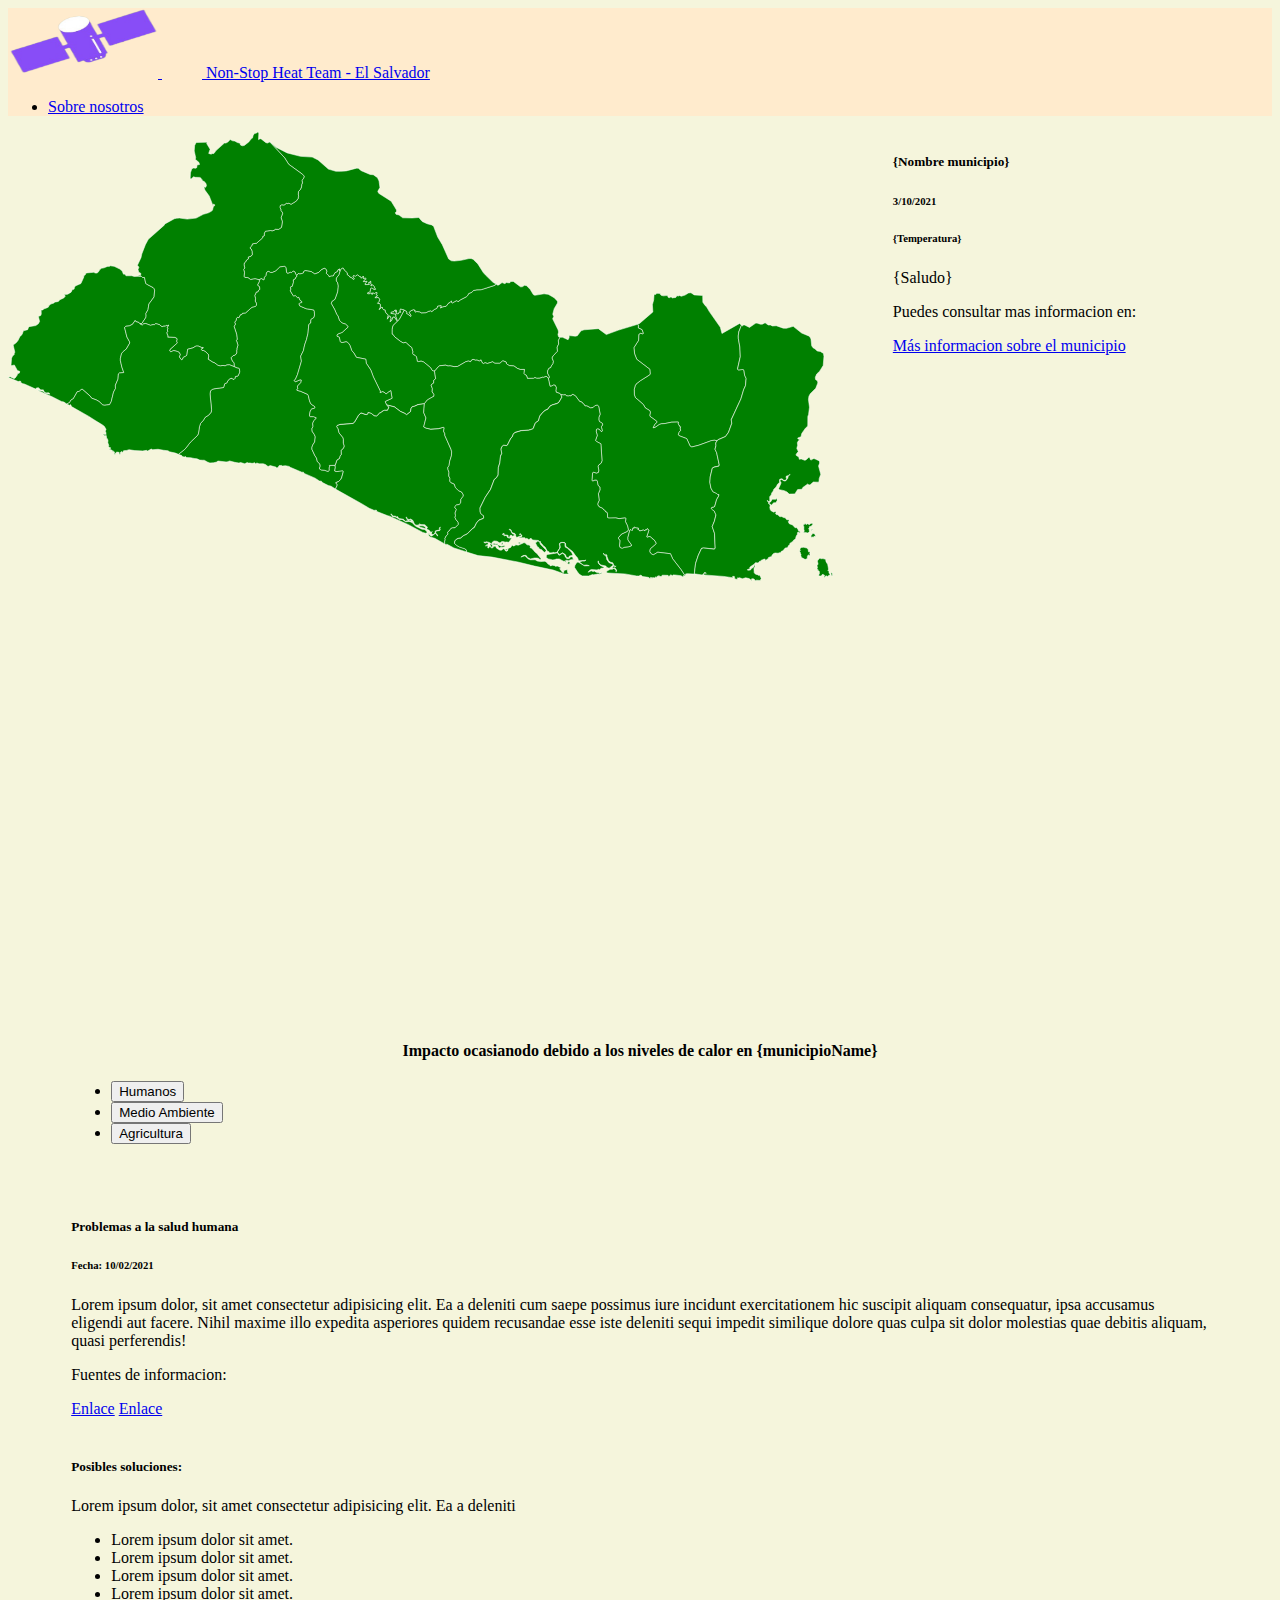
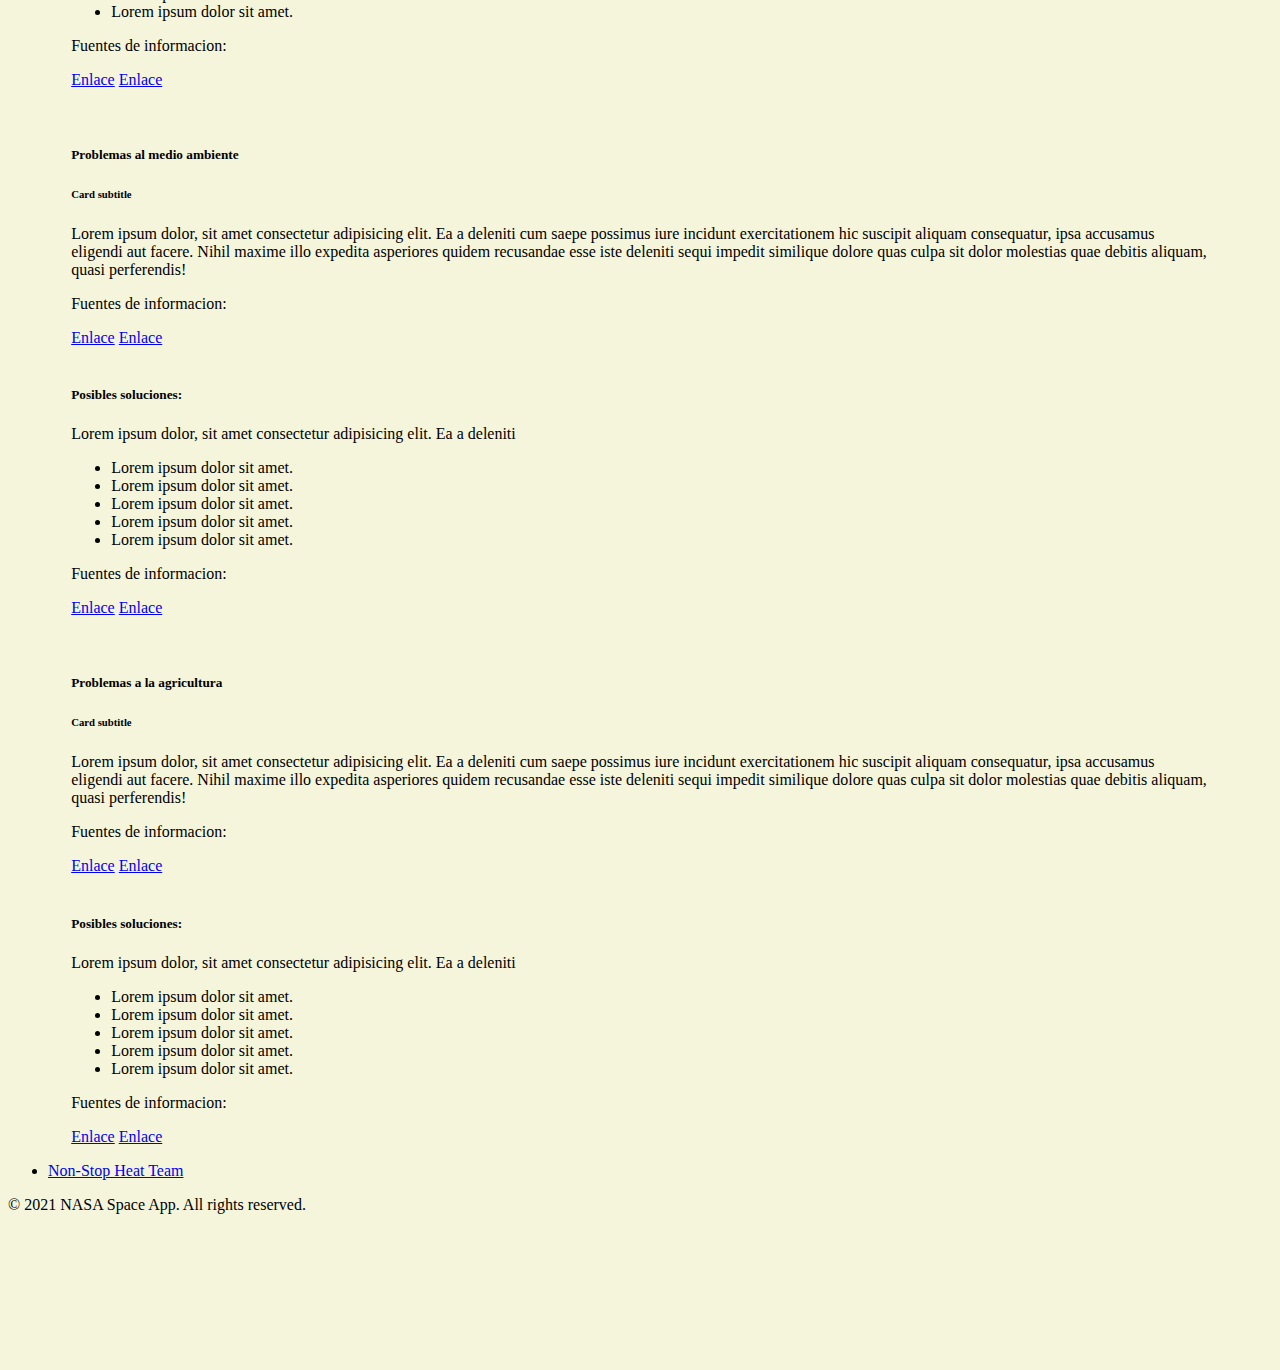
<file: index.html>
<!DOCTYPE html>
<html lang="en">

<head>
    <meta charset="UTF-8">
    <meta http-equiv="X-UA-Compatible" content="IE=edge">
    <meta name="viewport" content="width=device-width, initial-scale=1.0">
    <title>Non-Stop Heat</title>
    <link href="https://cdn.jsdelivr.net/npm/bootstrap@5.1.1/dist/css/bootstrap.min.css" rel="stylesheet"
        integrity="sha384-F3w7mX95PdgyTmZZMECAngseQB83DfGTowi0iMjiWaeVhAn4FJkqJByhZMI3AhiU" crossorigin="anonymous">
    <link rel="stylesheet" href="./css/style.css">
</head>

<body>
    <header class="d-flex flex-wrap justify-content-center py-3 mb-4 border-bottom">
       
        <a href="index.html" class="d-flex align-items-center mb-3 mb-md-0 me-md-auto text-dark text-decoration-none">
            <img src="./logo.png" width="150" height="70" alt="" srcset="">
          <svg class="bi me-2" width="40" height="32"><use xlink:href="#bootstrap"></use></svg>
          <span class="fs-4">Non-Stop Heat Team - El Salvador</span>
        </a>
  
        <ul class="nav nav-pills">
          
          <li class="nav-item"><a href="about.html" class="nav-link">Sobre nosotros</a></li>
        </ul>
      </header>
    <div class="container-fluid">
        <!-- <div class="map "> -->
            <div class="mainMap">
                <div class="mapSVG">
                    <svg  version="1.1" id="Layer_1" xmlns="http://www.w3.org/2000/svg" 
                    xmlns:xlink="http://www.w3.org/1999/xlink" x="0px" y="0px" 
                     viewBox="0 0 850 850" 
                    enable-background="new 0 0 500 500" xml:space="preserve">
                    <defs>
    
    
                        <amcharts:ammap projection="mercator" leftLongitude="-90.125247" topLatitude="14.450692"
                            rightLongitude="-87.683841" bottomLatitude="13.152442"></amcharts:ammap>
    
                        <!-- All areas are listed in the line below. You can use this list in your script. -->
                        <!--{id:"SV-AH"},{id:"SV-CA"},{id:"SV-CH"},{id:"SV-CU"},{id:"SV-LI"},{id:"SV-MO"},{id:"SV-PA"},{id:"SV-SA"},{id:"SV-SM"},{id:"SV-SO"},{id:"SV-SS"},{id:"SV-SV"},{id:"SV-UN"},{id:"SV-US"}-->
    
                    </defs>
                    <g>
                        <path id="SV-AH" title="Ahuachapán" class="land"
                            d="M101.97,129.06L104.47,130.25L106.96,131.44L109.58,133.4L110.95,136.59L112.19,136.53L113.33,138.1L118.89,138.1L121.26,138.77L125.61,138.61L125.61,138.61L128.33,138.72L129.39,139.85L131.13,139.71L132.26,145.17L132.89,146.01L139.34,149.4L140.32,150.41L140.87,151.91L140.34,158.4L135.32,165.31L134.5,170.79L132.49,174.26L132.69,176.87L132.3,178.41L128.6,183.93L126.79,184.37L126.79,184.37L125.78,182.99L122.86,182.18L122.13,181.07L119.62,184.73L116.56,186.26L113.19,186.6L112.02,187.86L114.23,196.92L116.69,201.33L117,202.7L113.73,208.35L110.44,211.13L109.12,212.86L107.98,217.43L107.94,219.4L109.32,225.6L111.24,231.11L107.03,231.53L106.06,232.44L105.68,237.42L103.16,243.2L103.23,246.46L101.42,249.83L99.18,258.93L97.63,261.85L92.99,262.51L91.09,262.29L87.49,258.91L84.86,257.38L80.39,255.73L78.72,253.5L71.56,247.28L70.38,247.38L68.49,249.16L66.56,249.49L62.7,256.26L60.46,257.52L59.15,259.97L56.33,261.3L56.33,261.3L53.8,259.47L51.28,258.82L42.36,254.31L30.37,249.05L28.84,248.22L28.75,247.58L29.56,248.32L33.35,248.96L36.05,250.9L40.1,251.91L39.75,250.99L38.75,250.44L36.4,250.71L34.79,249.61L33.89,248.68L34.43,247.95L32.62,247.67L31.63,247.85L29.2,245.64L27.13,245.92L27.04,246.84L26.59,246.93L15.68,242.05L14.15,241.77L12.08,240.48L12.35,240.02L11.81,239.28L9.82,239.74L0,235.68L2,235.05L5.48,236.76L6.74,236.47L8.74,233.75L9.31,231.9L10.73,231.74L11.31,230.53L10.98,229.7L9.17,229.33L6.07,223.8L3.63,224.51L2.94,223.6L3.43,217.26L4.18,215.75L5.04,214.57L6.07,213.73L5.87,212.42L6.64,211.83L4.95,204.66L7.9,202.37L9.58,200.42L11.73,195.92L12.51,195.73L13.73,194.03L14.76,191.04L18.91,189.86L19.27,188.9L19.71,187.71L20.26,187L26.71,185.95L29.11,184.29L30.35,181.95L29.31,177.72L29.45,177.09L31.48,176.27L31.96,174.91L31.84,170.89L33.51,171.02L34.13,170.08L37.02,169.02L38.84,168.22L39.18,167.03L41.15,165.32L44.29,164.19L44.87,163.42L46.06,163.23L48.39,162.79L49.84,161.05L53.52,159.52L54.95,157.87L54.19,156.22L54.43,155.79L55.08,156.19L57.46,155.75L60.6,153.87L61.91,151.27L63.49,150.97L63.88,149.1L64.68,147.89L70.05,145.56L72.89,139.2L72.72,138L74.11,137.4L74.38,136.41L75.57,135.35L82.27,134.81L83.94,135.54L85.42,135.54L86.58,134.77L88.26,132.19L89.74,130.96L92.27,130.5L95.43,129.11L97.61,129.08L98.29,128.54z" />
                        <path id="SV-CA" title="Cabañas" class="land"
                            d="M485.47,143.51L492.28,148.69L493.96,148.76L496.29,147.31L498.26,147.65L501.74,151.34L504.64,156.18L506.08,156.9L514.98,155.45L518.31,155.88L519.33,156.13L524.69,159.18L527.87,162.5L527.94,164.27L524.7,169.71L523.33,174.97L524.33,177.26L523.23,179.52L528.49,190.14L528.94,192.21L528.31,194.55L528.87,196.66L530.26,197.1L530.26,197.1L528.72,200.48L529.03,203.75L527.56,206.61L527.89,210.65L523.85,214.95L522.94,216.46L522.92,217.63L524,220.29L523.61,222.52L522.04,224.61L521.51,226.21L519.54,227.15L518.43,229.56L518.33,231.65L520.11,234.98L519.88,236.38L519.09,236.75L519.09,236.75L517.65,234.98L516.7,234.85L514.76,235.72L513.3,235.62L510.92,236.51L508.02,236.66L506.21,235.92L504.91,236.67L499.03,236.73L498.07,233.81L496.99,233.38L495.56,231.93L496.1,228.11L492.03,228.14L489.31,227.09L486.1,224.77L481.5,224.41L478.92,222.75L478.56,220.96L475.7,219.91L474.89,220.11L472.59,222.19L467.66,222.19L465.68,220.77L460.54,222.36L458.35,221.66L456.67,222.5L455.76,221.95L454.2,218.84L453.59,219.9L452.97,220.08L450.57,219.1L449.16,219.25L446.84,218.44L445.44,219L444.45,220.64L442.22,220.04L439.76,220.7L431.98,225.22L428.61,225.4L424.6,224.63L422.75,224.82L420.45,223.99L414.75,224.57L413.33,225.55L410.19,229.45L409.41,229.61L409.41,229.61L408.52,229.61L407.37,228.89L405.97,226.43L399.52,221.06L396.9,220.12L394.41,220.58L393.19,220.32L392.41,215.99L391.04,214.61L389.37,213.83L388.69,212.85L388.87,210.94L387.78,206.95L384.52,204.48L382.61,202.38L381.76,202.13L379.71,202.65L377.05,201.15L371.81,197.09L369.44,194.19L368.95,194.2L368.98,189.51L369.76,185.92L375.89,179.99L380.64,171.1L380.64,171.1L382.76,172.25L383.31,173.61L383.1,174.62L384.03,174.82L386.66,177.01L387.05,176.97L387,176.07L386.12,174.37L385.19,173.6L386.63,171.9L389.39,170.64L390.39,170.76L390.49,171.7L391.36,171.62L390.98,172.52L391.56,172.88L392.73,172.45L395.35,172.73L397.07,173.75L401.71,173.56L403.62,172.41L406.13,171.75L407.1,172.49L409.81,170.34L411.87,169.52L412.83,167.15L416.1,166.77L416.41,167.14L415.59,169.09L417.7,167.9L420.85,167.42L423.44,164.14L424.58,163.83L426.02,162.18L426.2,163.74L426.85,164.17L430.73,162.09L431.51,162.13L432.1,162.78L432.86,162.68L434.7,161.23L440.43,158.21L441.44,157.29L442.55,155.2L445.79,153.87L447.12,152.26L450.48,151.61L454.55,151.49L467.95,147.2L468.37,145.83L468.37,145.83L470.51,147.13L471.51,146.9L474.63,144.68L477.38,145.74L478.6,144.59L481.81,145.04L482.95,143.59z" />
                        <path id="SV-CH" title="Chalatenango" class="land"
                            d="M319.44,37.81L324.94,37.38L334.95,34.73L336.53,34.84L339.32,37.11L347.93,40.82L350.91,41.04L354.97,43.85L356.44,47.13L357.3,53.32L355.25,57.01L356.09,58.84L368.13,66.5L373.28,74.97L373.2,76.36L372.02,77.69L372.76,79.1L375.67,79.7L379.18,82.45L388.37,82.6L394.66,82.14L397.93,85.98L402.64,88.14L407.06,89.29L408.87,90.59L412.8,100.93L417.23,108.24L423.37,122.07L425.99,123.71L428.74,123.97L435.12,123.3L442.85,121.58L444.85,121.52L446.82,122.26L451.42,126.74L456.58,135.01L458.53,137.25L465.92,144.4L468.37,145.83L468.37,145.83L467.95,147.2L454.55,151.49L450.48,151.61L447.12,152.26L445.79,153.87L442.55,155.2L441.44,157.29L440.43,158.21L434.7,161.23L432.86,162.68L432.1,162.78L431.51,162.13L430.73,162.09L426.85,164.17L426.2,163.74L426.02,162.18L424.58,163.83L423.44,164.14L420.85,167.42L417.7,167.9L415.59,169.09L416.41,167.14L416.1,166.77L412.83,167.15L411.87,169.52L409.81,170.34L407.1,172.49L406.13,171.75L403.62,172.41L401.71,173.56L397.07,173.75L395.35,172.73L392.73,172.45L391.56,172.88L390.98,172.52L391.36,171.62L390.49,171.7L390.39,170.76L389.39,170.64L386.63,171.9L385.19,173.6L386.12,174.37L387,176.07L387.05,176.97L386.66,177.01L384.03,174.82L383.1,174.62L383.31,173.61L382.76,172.25L380.64,171.1L380.64,171.1L377.01,170.1L376.7,171.76L377.31,173.35L375.94,172.86L375.53,174.07L374.46,175.01L373.93,174.4L372.48,174.08L373.39,172.26L372.23,172.47L371.88,171.99L373.1,171.51L372.96,171.14L371.34,171.4L370.14,173.08L369.2,172.9L368,173.36L367.9,174.23L371.71,174.79L372.82,175.36L372.54,176.94L374.04,181.02L373.53,181.34L371.22,177.85L369.79,177.85L368.76,180.91L366.93,182.41L367.93,178.91L367.01,176.98L366.42,176.74L364.39,179.84L365.16,175.69L363.06,173.99L362.19,171.84L362.43,171.12L360.8,170.81L359.72,169.45L359.71,168.61L359.15,168.32L356.42,170.72L357.65,168.41L357.77,166.15L356.96,164.75L355.2,164.84L354.89,164.48L356.42,162.87L357.03,160.74L355.45,158.71L353.57,159.46L352.42,159.01L354.57,157.64L354.58,156.67L353.64,156.1L354.5,154.82L354.37,154.21L352.65,154.72L352.09,155.35L350.42,154.54L350.11,155.89L349.61,156.12L348.85,154.54L346.83,155.62L345.35,155.23L345.44,154.46L347.84,153.42L348.33,150.33L348.78,149.89L349.82,149.75L350.65,150.69L352.42,151.38L353,151.11L352.09,149.63L352.22,148.8L350.25,146.99L349.78,147.02L349.37,147.86L348.4,147.43L349.1,146.21L348.4,145.72L348.46,143.52L348.03,143.35L347.78,144.45L346.47,144.73L347.19,146.49L343.12,146.66L342.79,146.01L344.87,143.46L341.22,143.79L342.5,141.94L344.09,141.05L343.44,140.49L341.08,140.7L341.35,138.52L339.38,140.57L338.58,138.99L337.97,138.97L336.1,137.47L335.31,137.38L333.8,138.67L331.92,138L331.4,139.29L332.85,140.91L332.26,141.67L330.8,140.91L329.85,139.79L328.48,139.48L327.45,138.01L325.84,137.08L325.89,135.29L322.96,132.59L322.2,130.98L321.27,130.88L319.81,131.95L319.14,133.09L319.14,133.09L318.25,133.41L318.63,131.6L317.09,132.29L316.35,134.28L314.21,135.13L312.45,138.36L310.4,138.43L308.48,139.1L308.05,137.89L305.74,135.79L306.25,133.89L305.83,132.25L304.41,131.06L303.6,131.02L300.81,132.49L298.56,134.91L295.55,136.08L294.43,136.25L291.36,134.13L285.7,133.18L284.26,133.79L283.67,135.56L280.37,136.43L278.94,135.91L277.49,137.69L277.49,137.69L276.56,136.99L275.63,134.44L274.35,133.78L273.52,133.94L272.47,135.05L271.24,134.85L269.3,135.72L268.13,135.64L267.64,134.96L266.94,130.02L265.76,129.13L264.52,129.18L261.15,129.7L257.3,133.44L254,134.92L252.23,134.93L250.37,133.95L249.19,134.22L248.29,135.44L247.96,137.96L246.39,139.58L246.06,141.84L245.55,142.07L243.52,140.93L241.05,141.9L241.05,141.9L237.39,141.01L233.1,141.74L230.36,139.88L227.5,139.66L226.71,138.65L227.22,134.93L226.37,132.07L227.46,130.67L226.74,127.57L227.06,125.73L228.32,124.76L229,123.22L230.9,121.89L230.79,120.15L233.63,119.21L234.66,117.75L234.42,114.56L233.7,112.5L232.47,111.59L232.69,110.84L234.02,109.59L234.92,107.46L238.87,106.77L244.63,101.63L244.77,100.18L246.19,99.63L246.26,97.12L247.4,95.25L252.19,94.65L253.84,94.9L255.64,94.47L256.7,93.43L259.98,93.56L262.73,91.58L263.58,86.16L262.35,82.29L263.8,78.24L263.48,77.1L262.14,75.45L262.09,74.03L261.27,72.6L261.41,70.85L262.97,69.86L265.23,70.19L267.52,68.49L268.76,68.8L269.73,68.39L271.96,69.41L276.87,66.42L278.97,63.52L278.77,62.3L279.34,61.63L278.85,60.43L279.03,57.26L280.69,55.47L281.99,52.83L282.12,50.52L282.86,48.88L282.43,46.35L283.87,44.66L284.5,42.94L284.13,41.85L282.5,40.31L269.67,31.04L265.57,24.57L252.17,10.22L251.11,9.72L251.11,9.72L251.42,9.27L257.49,14.68L268.17,20.07L280.94,23.39L292.26,24.12L297.84,26.79L307.78,35.65L314.91,37.72z" />
                        <path id="SV-CU" title="Cuscatlán" class="land"
                            d="M319.14,133.09L319.81,131.95L321.27,130.88L322.2,130.98L322.96,132.59L325.89,135.29L325.84,137.08L327.45,138.01L328.48,139.48L329.85,139.79L330.8,140.91L332.26,141.67L332.85,140.91L331.4,139.29L331.92,138L333.8,138.67L335.31,137.38L336.1,137.47L337.97,138.97L338.58,138.99L339.38,140.57L341.35,138.52L341.08,140.7L343.44,140.49L344.09,141.05L342.5,141.94L341.22,143.79L344.87,143.46L342.79,146.01L343.12,146.66L347.19,146.49L346.47,144.73L347.78,144.45L348.03,143.35L348.46,143.52L348.4,145.72L349.1,146.21L348.4,147.43L349.37,147.86L349.78,147.02L350.25,146.99L352.22,148.8L352.09,149.63L353,151.11L352.42,151.38L350.65,150.69L349.82,149.75L348.78,149.89L348.33,150.33L347.84,153.42L345.44,154.46L345.35,155.23L346.83,155.62L348.85,154.54L349.61,156.12L350.11,155.89L350.42,154.54L352.09,155.35L352.65,154.72L354.37,154.21L354.5,154.82L353.64,156.1L354.58,156.67L354.57,157.64L352.42,159.01L353.57,159.46L355.45,158.71L357.03,160.74L356.42,162.87L354.89,164.48L355.2,164.84L356.96,164.75L357.77,166.15L357.65,168.41L356.42,170.72L359.15,168.32L359.71,168.61L359.72,169.45L360.8,170.81L362.43,171.12L362.19,171.84L363.06,173.99L365.16,175.69L364.39,179.84L366.42,176.74L367.01,176.98L367.93,178.91L366.93,182.41L368.76,180.91L369.79,177.85L371.22,177.85L373.53,181.34L374.04,181.02L372.54,176.94L372.82,175.36L371.71,174.79L367.9,174.23L368,173.36L369.2,172.9L370.14,173.08L371.34,171.4L372.96,171.14L373.1,171.51L371.88,171.99L372.23,172.47L373.39,172.26L372.48,174.08L373.93,174.4L374.46,175.01L375.53,174.07L375.94,172.86L377.31,173.35L376.7,171.76L377.01,170.1L380.64,171.1L380.64,171.1L375.89,179.99L369.76,185.92L368.98,189.51L368.95,194.2L369.44,194.19L371.81,197.09L377.05,201.15L379.71,202.65L381.76,202.13L382.61,202.38L384.52,204.48L387.78,206.95L388.87,210.94L388.69,212.85L389.37,213.83L391.04,214.61L392.41,215.99L393.19,220.32L394.41,220.58L396.9,220.12L399.52,221.06L405.97,226.43L407.37,228.89L408.52,229.61L409.41,229.61L409.41,229.61L409.83,230.2L410.83,237.01L408.98,238.56L408.94,241.24L406.9,242.5L406.58,243.62L407.68,246.34L407.51,249.61L409.28,252.19L409.14,253.83L402.97,257.33L400,260.96L400,260.96L393.76,261.85L390.65,263.34L388.14,263.92L387.18,265.43L386.65,268.54L382.93,271.54L381.14,270.26L376.89,268.33L371.18,264L363.69,262.13L363.69,262.13L362.39,259.27L362.56,258.76L368.95,255.78L367.74,248.51L365.29,249.9L363.72,251.51L362.74,251.37L362.05,250.41L359.94,249.45L357.39,250.51L357.7,248.97L350.97,235.24L348.49,228.55L344.17,222.13L343.71,218.25L334.6,216.43L332.2,212.22L330.24,209.99L328.45,204.93L327.39,203.22L325.95,201.94L324.76,201.53L321.73,202.24L319.79,202.06L319.01,201.09L318.32,197.22L316.01,196.16L316.01,195.22L316.77,194.11L320.99,192.5L326.71,187.42L326.61,186.77L324.23,184.56L320.96,183.53L318.29,180.79L317.05,176.83L315.79,175.13L313.66,170.22L310.56,164.77L311.15,162.74L314.05,160.76L316.61,153.58L317.14,147.88L316.55,144.6L315.33,143.19L315.4,140.28L317.8,137.37z" />
                        <path id="SV-LI" title="La Libertad" class="land"
                            d="M241.05,141.9L243.52,140.93L245.55,142.07L246.06,141.84L246.39,139.58L247.96,137.96L248.29,135.44L249.19,134.22L250.37,133.95L252.23,134.93L254,134.92L257.3,133.44L261.15,129.7L264.52,129.18L265.76,129.13L266.94,130.02L267.64,134.96L268.13,135.64L269.3,135.72L271.24,134.85L272.47,135.05L273.52,133.94L274.35,133.78L275.63,134.44L276.56,136.99L277.49,137.69L277.49,137.69L277.61,138.79L276.27,139.91L275.94,141.22L274.18,142.07L274.21,144.54L273.16,148.2L272.91,148.54L272.11,148.29L271.45,149.06L271.75,151.06L271.22,152.59L274.04,157.34L274.68,157.56L275.95,156.95L277.92,158.93L278.46,159.19L279.37,158.65L280.5,161.62L282.2,162.76L282.45,163.52L282.04,163.93L280.24,164.39L279.6,165.1L280.26,167.06L286.39,169.73L293.73,170.93L294.28,172.23L294.48,175.81L294.04,178.08L291.02,180.15L290.81,183.51L288.94,185L288.22,193.27L286.79,199.27L285.01,204.41L283.75,210.16L281.15,215.37L281.89,220.15L278.1,233L276.24,237.33L275.02,238.68L275.47,239.47L276.36,239.84L280.63,238.03L281.84,238.29L281.4,240.64L278.13,244.09L278.1,245.38L278.69,246.34L277.5,247.31L277.64,248.14L281.11,249.09L287.76,252.01L288.48,253.08L289.71,258.36L290.65,260.5L291.25,261.48L294.37,263.49L294.99,264.38L294.39,265.47L291.87,266.04L291.19,266.58L290.21,268.83L289.67,272.2L289.81,273.02L290.54,273.42L293.7,273.45L296.11,274.53L296.01,275.18L293.7,277.43L292.68,280.09L293.06,282.84L291.98,284.96L292.23,287.58L294.23,290.5L295.21,292.83L294.6,297.78L292.69,300.77L292.01,302.86L291.96,304.78L294.89,311.07L296.34,313.16L297.19,316.65L299.67,319.01L299.93,321.04L299.24,322.79L299.33,323.72L300.77,324.63L304.04,324.96L307.44,326.09L308.52,325.18L308.38,322.59L309,321.49L308.49,320.88L308.73,320.32L314.2,320.24L314.2,320.24L314.43,322.25L313.83,325.62L315.85,326.17L321.28,325.28L321.94,325.67L322.01,326.55L320.44,332.24L319.63,333.57L317.65,335.69L314.95,336.83L315.02,337.49L315.93,337.99L316.34,339.05L314.58,343.02L314.58,343.02L310.38,340.25L307.68,339.61L301.64,336.57L301.19,335.47L299.12,335.28L295.06,332.52L285.06,328.19L284.07,327.46L283.98,326.81L282.27,326.81L271.09,322.11L270.1,321.28L266.49,320.55L263.61,320.92L262.98,320.36L260.54,320.36L259.37,322.21L258.29,322.76L257.21,321.84L251.89,320.46L249.82,321.38L247.3,319.44L245.13,318.71L241.17,318.8L239.19,317.97L237.83,318.61L236.57,317.6L235.58,318.25L234.32,318.34L232.79,317.97L230.98,317.97L229.72,317.6L227.47,318.71L223.42,317.51L221.88,318.06L219.36,317.6L217.83,317.32L212.96,316.04L211.16,316.68L209.54,316.96L201.97,316.13L200.89,316.5L200.61,317.05L197.37,317.79L193.94,317.97L191.51,316.96L188.54,315.3L187.1,315.3L184.21,315.21L181.6,314.01L179.35,313.73L177.63,313.37L175.56,312.9L171.23,312.72L170.96,312.08L170.06,311.8L169.61,312.17L167.9,311.98L166.91,310.88L163.66,309.66L163.66,309.66L170.03,304.71L175.26,297.96L181.95,291.62L182.91,289.82L183.98,282.95L184.94,280.08L187.77,276.81L189.47,274.06L192.84,271.97L195.23,269.08L195.55,266.58L194.08,251.55L194.6,248.56L196.21,247.32L197.91,246.72L207.11,245.44L208.18,241.84L210.3,240.96L211.31,238.7L213.19,237.03L215.23,236.53L215.83,237.37L217.17,237.62L217.97,236.78L218.49,234.88L220.92,234.39L222.59,230.71L222.36,227.71L221.66,226.9L220.1,226.72L217.3,225.42L217.3,225.42L217.1,221.61L215.52,220.21L214.24,216.88L216.24,214.84L217.92,214.35L219.27,213.31L219.84,211.35L219.46,210L220.11,209.6L219.74,208.58L220.9,204.7L219.41,200.13L220.2,199.17L219.62,194.24L217.19,186.77L218.5,184.58L217.77,182.7L219.18,180.81L219.56,178.95L220.67,177.78L221.65,178.3L222.08,178.04L223.16,175.56L224.54,175.37L225.2,174.11L228.2,173.78L234.45,168.29L237.48,167.6L238.71,166.47L238.68,164.63L237.51,162.5L237.82,159.79L237.01,157.32L238.6,153.62L240.14,153.53L240.62,152.12L241.81,151.27L241.65,148.65L239.96,147.49L239.75,146.86L241.39,143.71L241.47,142.42z" />
                        <path id="SV-MO" title="Morazán" class="land"
                            d="M656.1,154.4L659.2,156.49L667.39,157.04L667.5,163.47L669.68,166.7L671.24,168.09L673.59,172.32L684.33,187.58L685.89,193.59L702.84,183.89L704.56,185.57L704.56,185.57L702.02,191.97L701.54,195.72L701.59,198.24L703.06,206.57L703.46,215.72L700.81,227.52L701.52,228.56L706.11,227.97L706.96,228.65L707.59,233.41L709.07,236.68L708.45,243.56L706.72,247.29L704.07,256.2L694.8,276.28L695.26,279.88L692.15,288.34L689.24,292.44L682.27,295.47L681.12,296.55L681.12,296.55L678.64,296.14L676.01,296.4L663.65,300.91L656.88,302.62L655.31,301.77L651.99,294.54L644.81,291.83L643.97,290.94L644.45,288.61L646.13,286.62L645.56,284.35L646.21,283.33L644.74,282.44L644.72,281.47L643.68,280.5L643.99,278.63L637.54,278.77L631.22,280.07L627.7,280.32L625.75,280.96L621.59,283.81L619.65,284.18L621.33,280.76L623.45,278.88L623.14,277.8L616.75,273.17L616.49,272.06L617.13,269.29L616.52,267.64L612.32,265.11L610.31,261.72L602.66,255.03L601.77,252.62L601.59,247.48L602.48,243.77L603.63,241.88L607.75,238.75L616.43,233.31L616.92,232.21L616.56,227.91L604.02,218.37L602,213.27L601.26,207.25L605.78,200.11L605.95,194.49L607.45,193.37L609.65,193.82L610.29,193.52L609.14,189.9L605.45,188.18L605.61,186.09L604.88,184.74L604.88,184.74L606.67,183.94L619.51,172.89L619.04,165.93L620.28,161.32L620.65,156.01L622.55,155.98L623.24,155.01L626.55,155.03L626.73,156.17L627.8,156.97L629.66,157.43L632.2,157.18L633.43,157.12L634.41,159.03L635.46,159.14L636.68,158.55L637.57,158.79L638.24,159.41L639.66,159.12L641.46,158.98L642.6,157.24L644.17,157.62L644.81,156.98L646.78,157.81L650.42,156.68L653.72,154.65z" />
                        <path id="SV-PA" title="La Paz" class="land"
                            d="M398.7,378.36l2.07,0.92l0.81,1.75l-5.41,-1.29l-1.17,-0.83l0.18,-0.55H398.7zM387.98,372.84l0.63,0.37l0.27,1.1l-0.9,-0.37V372.84zM386.63,372.56l0.9,1.38l-2.52,-0.55l0.09,-0.64L386.63,372.56zM400,260.96l-0.66,8.58l2.2,5.11l-2.2,8.61l2.26,1.2l4.39,0.98l7.59,-0.47l4.58,-1.29l0.9,0.46l-0.61,3.34l1.12,2.19l0.08,1.86l5.97,13.38l0.58,2.3l-0.23,3.91l-1.73,5.46l-0.44,3.7l-1.28,2.04l0.09,1.65l1.02,2.93l-0.19,3.56l1.19,2.5l-0.2,2.47l1.01,1.38l3.25,1.41l1.2,3.48l2.98,2.86l2.93,1.33l1.71,2.82l-0.28,1.36l-2.16,2.77l-0.14,2.91l-0.47,1.18l-0.99,0.99l-2.69,0.46l-1.39,1.36l-0.1,1l1.46,1.98l-1.2,3.22l0.35,2.64l-0.46,1.74l0.92,2.05l2.12,2.62l0.21,1.98l-3.17,3.2l-2.68,0.21l-1.41,0.63l-1.35,1.99l-1.36,1.01l-0.41,0.82l0.41,1.19l-0.29,0.67l-1.5,1.38l-1.15,2.43l0.25,1.28l-0.51,1.43l0.02,2.47l0,0l-9.56,-5.33l-4.42,-1.29l-1.53,-1.66l0.18,-1.93l0.56,0.37l0.25,1.29l1.44,1.1h0.72l3.15,-2.48l0.48,0.09l1.05,0.74l0.27,1.2l0.72,0.19l-0.81,-1.66l-1.35,-0.92l0.36,-1.93l3.78,-0.64l0.36,-1.29l-0.45,-1.01l0.73,-0.93l-0.72,0.28l-0.45,0.83l0.62,0.79l-0.14,0.7l-4.26,1l-0.36,1.93l-0.9,1.1l-0.57,0.47l-1.32,0.08l-0.63,-1.66l0.9,-1.2l-1.44,0.65l-1.89,-2.21l-0.54,-0.18l-0.63,-0.09l-1.08,-1.56l0.81,-0.37l0.09,-0.55l-0.36,0.09l-0.54,-1.01l-1.8,-1.47l-3.79,-0.09l-0.99,-0.83l0.09,0.74h-0.99l-0.45,0.92l-0.72,-0.09l-0.34,-0.56l-0.56,0.46l-0.81,-0.09l-1.44,-1.56l-1.44,-3.13l-2.16,-1.2l-0.99,0.46l-1.95,-0.23l-0.94,-2.26l-0.27,0.46l0.66,1.22l-0.03,0.62l1.44,0.55l0.09,0.55l-2.97,0.74l-1.91,-1.86l-4.45,-0.72l-1.03,-1.83l-0.9,0.28l-1.26,-0.64l-2.16,-0.28l-1.17,-0.92l-0.45,-1.01l-0.72,0.09l1.17,1.2l-0.18,0.46l0.54,0.64l3.7,0.74l3.15,2.12h2.61l3.42,2.3l3.34,-0.37l2.79,1.1l3.43,3.59l6.04,2.76l2.7,0.28l1.8,1.84l0.54,1.38l-1.44,0.46l-2.79,-0.83l-13.88,-7.45l-18.02,-8.19l-1.62,-0.28l-10.63,-4.23l-0.45,-1.29l-0.72,-0.18l-0.18,0.55l-1.53,-0.28l-4.42,-1.84l-7.3,-4.42l-25.09,-13.99l0,0l1.76,-3.96l-0.42,-1.06l-0.91,-0.5l-0.07,-0.66l2.7,-1.13l1.98,-2.12l0.81,-1.32l1.57,-5.69l-0.07,-0.88l-0.67,-0.39l-5.42,0.89l-2.03,-0.55l0.61,-3.37l-0.24,-2l0,0l1.81,-5.18l2.42,-1.55l0.47,-2.07l1.23,-1.73l-0.19,-3.7l2.38,-2.49l0.59,-1.82l-0.84,-2.84l0.03,-3.5l-0.45,-1.73l-3.76,-4.76l-0.87,-3.71l-1.32,-2.11l0.38,-1.09l2.83,-1.1l12.44,-0.95l1.55,-1.27l3.64,-6.25l2.52,-2.6l4.99,1.67l1.54,-0.56l0.21,-1.39l0.96,-0.05l2.06,0.67l3.04,2.34l2.07,0.29l1.06,-0.62l2.05,-2.49l1.24,-0.11l0.95,-1.19l2.32,-1.14l2.98,-0.02l1.4,-3.12l-0.79,-0.09l-1.42,-1.85l0,0l7.48,1.88l5.71,4.33l4.26,1.93l1.79,1.28l3.72,-3l0.53,-3.11l0.97,-1.51l2.51,-0.58l3.11,-1.49L400,260.96z" />
                        <path id="SV-SA" title="Santa Ana" class="land"
                            d="M240.66,7.3L242.25,6.44L243.21,6.63L247.83,10.26L249.37,10.64L251.11,9.72L251.11,9.72L252.17,10.22L265.57,24.57L269.67,31.04L282.5,40.31L284.13,41.85L284.5,42.94L283.87,44.66L282.43,46.35L282.86,48.88L282.12,50.52L281.99,52.83L280.69,55.47L279.03,57.26L278.85,60.43L279.34,61.63L278.77,62.3L278.97,63.52L276.87,66.42L271.96,69.41L269.73,68.39L268.76,68.8L267.52,68.49L265.23,70.19L262.97,69.86L261.41,70.85L261.27,72.6L262.09,74.03L262.14,75.45L263.48,77.1L263.8,78.24L262.35,82.29L263.58,86.16L262.73,91.58L259.98,93.56L256.7,93.43L255.64,94.47L253.84,94.9L252.19,94.65L247.4,95.25L246.26,97.12L246.19,99.63L244.77,100.18L244.63,101.63L238.87,106.77L234.92,107.46L234.02,109.59L232.69,110.84L232.47,111.59L233.7,112.5L234.42,114.56L234.66,117.75L233.63,119.21L230.79,120.15L230.9,121.89L229,123.22L228.32,124.76L227.06,125.73L226.74,127.57L227.46,130.67L226.37,132.07L227.22,134.93L226.71,138.65L227.5,139.66L230.36,139.88L233.1,141.74L237.39,141.01L241.05,141.9L241.05,141.9L241.47,142.42L241.39,143.71L239.75,146.86L239.96,147.49L241.65,148.65L241.81,151.27L240.62,152.12L240.14,153.53L238.6,153.62L237.01,157.32L237.82,159.79L237.51,162.5L238.68,164.63L238.71,166.47L237.48,167.6L234.45,168.29L228.2,173.78L225.2,174.11L224.54,175.37L223.16,175.56L222.08,178.04L221.65,178.3L220.67,177.78L219.56,178.95L219.18,180.81L217.77,182.7L218.5,184.58L217.19,186.77L219.62,194.24L220.2,199.17L219.41,200.13L220.9,204.7L219.74,208.58L220.11,209.6L219.46,210L219.84,211.35L219.27,213.31L217.92,214.35L216.24,214.84L214.24,216.88L215.52,220.21L217.1,221.61L217.3,225.42L217.3,225.42L212.8,223.67L210.29,223.77L208.59,224.66L206.54,224.25L204,224.75L201.52,224.11L198.67,221.87L196.69,221.1L192.31,218.26L192.77,215.31L192.46,213.6L189.81,211.11L187.78,209.91L186.4,209.88L185.7,209L186.06,208.09L187.38,207.66L187.46,207.03L185.83,206.95L182.74,205.65L180.6,205.65L177.59,207.39L172.59,208.71L171.87,214.36L170.9,215.3L168.38,216.51L167.78,218.2L166.71,218.89L164.55,216.14L165.42,213.71L164.51,211.83L163.07,210.96L159.25,209.95L156.41,211.19L155.26,210.24L155.7,208.8L162.13,203.12L162.43,202.27L161.92,200.94L162.34,199.1L162.12,198.3L160.24,197.36L153.43,197.09L153.67,196L152.42,192.84L153.37,191.67L153.1,190.11L153.65,188.57L152.56,187.68L154.1,186.43L154.22,185.57L153.04,185.98L151.9,185.76L150.95,186.76L150,186.38L147.91,187.1L145.61,185.16L142.72,184.28L141.48,184.28L140.5,185.23L139.47,185L136.92,185.77L132.27,183.98L130.34,184.24L129.01,185.52L126.79,184.37L126.79,184.37L128.6,183.93L132.3,178.41L132.69,176.87L132.49,174.26L134.5,170.79L135.32,165.31L140.34,158.4L140.87,151.91L140.32,150.41L139.34,149.4L132.89,146.01L132.26,145.17L131.13,139.71L129.39,139.85L128.33,138.72L125.61,138.61L125.61,138.61L125.38,137.46L127.28,137.87L127.67,135.87L125.6,134.7L124.89,132L125.77,129.9L124.32,127.98L127.77,120.73L128.53,117.19L132,108.22L134.78,103.12L150.36,89.24L150.3,88.52L159.76,83.34L162,82.79L164.71,82.64L172.13,83.69L180.7,82.71L187.6,79.09L192.54,77.64L195.24,76.21L196.43,75.19L197.21,71.92L198.47,70.91L198.54,69.79L197.32,69.22L197.33,70.05L196.84,70.51L193.29,61.44L189.13,55.78L188,52.26L189.48,53.32L190.04,52.9L190.68,51.3L190.04,49.15L188.24,47.41L186.63,46.99L186.7,45.93L186.04,45.67L185.22,44.08L184.19,43.63L179.86,43.55L178.3,42.99L176.22,44.81L175.21,44.92L175.02,44.37L175.29,39.24L176.62,35.3L178.15,34.62L180.55,34.8L181.41,34.03L181.54,31.75L183.99,31.24L183.49,29.3L179.88,26.14L180.33,24.66L178.9,18.16L179.29,13.01L180.76,10.11L191.37,9.76L190.88,11.14L194.19,16.61L192.8,20.55L195.37,21.37L195.96,20.64L197.8,20.71L199.82,17.88L207.85,10.67L209.37,10.64L211.27,9.55L213.44,7.27L215.72,8.43L217.87,8.73L220.36,10.12L222.99,10.81L223.26,12.38L224.89,13.26L226.92,12.98L231.33,9.53L233.62,6.58L234.86,5.85L235.51,3.27L236.67,1.49L238.84,1.03L239.75,0L240.98,1.03z" />
                        <path id="SV-SM" title="San Miguel" class="land"
                            d="M604.88,184.74L605.61,186.09L605.45,188.18L609.14,189.9L610.29,193.52L609.65,193.82L607.45,193.37L605.95,194.49L605.78,200.11L601.26,207.25L602,213.27L604.02,218.37L616.56,227.91L616.92,232.21L616.43,233.31L607.75,238.75L603.63,241.88L602.48,243.77L601.59,247.48L601.77,252.62L602.66,255.03L610.31,261.72L612.32,265.11L616.52,267.64L617.13,269.29L616.49,272.06L616.75,273.17L623.14,277.8L623.45,278.88L621.33,280.76L619.65,284.18L621.59,283.81L625.75,280.96L627.7,280.32L631.22,280.07L637.54,278.77L643.99,278.63L643.68,280.5L644.72,281.47L644.74,282.44L646.21,283.33L645.56,284.35L646.13,286.62L644.45,288.61L643.97,290.94L644.81,291.83L651.99,294.54L655.31,301.77L656.88,302.62L663.65,300.91L676.01,296.4L678.64,296.14L681.12,296.55L681.12,296.55L679.83,298.67L680.09,301.22L679.15,304.64L680.73,308.01L683.27,319.8L682.76,320.89L678.19,321.86L676.58,322.85L674.56,331.25L674.23,336.54L675.22,341.91L677.18,345.5L680.28,346.87L681.31,347.85L683,348.21L682.52,349.96L680.74,353.02L678.89,359.6L677.84,360.35L676.09,360.62L675.61,361.43L676.44,362.67L678.38,363.97L680.1,367.77L678.5,373.99L676.47,378.91L678.68,385.37L679.35,399.8L678.32,400.61L668.09,399.54L666.23,399.94L663.16,406.43L660.48,414.46L659.31,424.36L659.31,424.36L659.18,424.73L652.58,424.27L650.96,424.54L651.05,425.56L650.23,426.05L650.23,426.05L646.61,420.45L638.56,410.05L636.42,405.17L624.2,403.69L620.17,406.09L618.64,405.72L617.17,404.4L616.49,403.01L616.65,401.37L617.37,400.06L622.45,395.69L622.64,394.97L620.79,391.89L618.57,390.39L617.27,388.89L615.9,388.61L614.13,389.42L613.59,389.04L615.6,382.76L614.49,381.15L613.86,381.26L613.39,382.41L612.31,382.18L611.77,383.36L610.73,382.28L606.79,383.31L605.95,381.95L604.84,381.6L605.95,381.01L605.45,380.57L603.19,380.36L601.84,379.5L601.46,380.88L600.47,380.25L599.75,382.84L599.26,382.88L598.39,381.99L597.43,382.39L595.55,389.45L595.64,391.92L599.08,396.73L598.9,397.64L595.86,398.7L592.17,399.07L590.25,400L588.64,399.66L587.87,398.82L587.47,397.63L587.87,392.6L586.52,390.59L586.48,389.67L589.41,386.25L595.07,383.65L595.96,382.19L595.16,378.33L593.19,374.34L593.58,371.06L592.79,370.76L587.02,371.46L584.03,370.76L577.32,370.94L575.97,370.42L575.92,366.78L575.25,365.2L574.11,364.96L573.38,363.46L572.43,363.14L571.29,361.59L567.83,360.05L566.6,358.2L566.64,356.73L567.93,353.84L567.18,347.43L568.69,343.84L568.59,341.03L566.74,339.46L566.18,335.58L565.6,334.59L563.73,334.5L561.85,335.39L560.92,334.75L561.62,327.37L562.45,326.87L565.48,327.65L567.25,326.88L567.53,324.78L566.79,321.06L567.7,319.75L569.93,318.04L570.65,315.61L569.56,299.56L565.84,297.6L564.37,296.36L566.08,291.55L565.1,287.65L565.37,285.55L566.55,285.04L567.86,285.43L569.95,287.79L570.53,287.74L570.92,287.05L570.13,283.69L570.27,282.69L571.2,281.49L571.23,280.48L570.84,279.69L568.35,278.33L567.63,276.76L567.68,274.15L568.85,271.09L567.42,263.48L566.38,262.59L564.82,262.61L563.59,263.14L562.06,264.73L559.64,265.07L556.18,263.17L554.35,263.24L553.54,261.7L551.77,260.36L551.17,259.34L549.17,258.81L545.08,253.42L542.71,252.15L541.98,252.12L540.88,253.6L539.2,253.32L538.37,253.66L537.75,253.3L537.16,253.86L535.33,252.38L533.43,252.65L531.14,252.2L531.14,252.2L529.84,251.11L526.62,249.91L526.32,248.64L526.7,245.38L525.62,243.28L524.05,243.12L521.69,244.35L520.7,244.23L519.09,236.75L519.09,236.75L519.88,236.38L520.11,234.98L518.33,231.65L518.43,229.56L519.54,227.15L521.51,226.21L522.04,224.61L523.61,222.52L524,220.29L522.92,217.63L522.94,216.46L523.85,214.95L527.89,210.65L527.56,206.61L529.03,203.75L528.72,200.48L530.26,197.1L530.26,197.1L532.84,197.25L538.05,199.57L539.02,197.68L539.02,195.61L544.98,196.1L546.93,195.79L550.45,191.05L553.44,190.02L567.12,188.92L574.78,194.58L586.51,190.31z" />
                        <path id="SV-SO" title="Sonsonate" class="land"
                            d="M56.33,261.3L59.15,259.97L60.46,257.52L62.7,256.26L66.56,249.49L68.49,249.16L70.38,247.38L71.56,247.28L78.72,253.5L80.39,255.73L84.86,257.38L87.49,258.91L91.09,262.29L92.99,262.51L97.63,261.85L99.18,258.93L101.42,249.83L103.23,246.46L103.16,243.2L105.68,237.42L106.06,232.44L107.03,231.53L111.24,231.11L109.32,225.6L107.94,219.4L107.98,217.43L109.12,212.86L110.44,211.13L113.73,208.35L117,202.7L116.69,201.33L114.23,196.92L112.02,187.86L113.19,186.6L116.56,186.26L119.62,184.73L122.13,181.07L122.86,182.18L125.78,182.99L126.79,184.37L126.79,184.37L129.01,185.52L130.34,184.24L132.27,183.98L136.92,185.77L139.47,185L140.5,185.23L141.48,184.28L142.72,184.28L145.61,185.16L147.91,187.1L150,186.38L150.95,186.76L151.9,185.76L153.04,185.98L154.22,185.57L154.1,186.43L152.56,187.68L153.65,188.57L153.1,190.11L153.37,191.67L152.42,192.84L153.67,196L153.43,197.09L160.24,197.36L162.12,198.3L162.34,199.1L161.92,200.94L162.43,202.27L162.13,203.12L155.7,208.8L155.26,210.24L156.41,211.19L159.25,209.95L163.07,210.96L164.51,211.83L165.42,213.71L164.55,216.14L166.71,218.89L167.78,218.2L168.38,216.51L170.9,215.3L171.87,214.36L172.59,208.71L177.59,207.39L180.6,205.65L182.74,205.65L185.83,206.95L187.46,207.03L187.38,207.66L186.06,208.09L185.7,209L186.4,209.88L187.78,209.91L189.81,211.11L192.46,213.6L192.77,215.31L192.31,218.26L196.69,221.1L198.67,221.87L201.52,224.11L204,224.75L206.54,224.25L208.59,224.66L210.29,223.77L212.8,223.67L217.3,225.42L217.3,225.42L220.1,226.72L221.66,226.9L222.36,227.71L222.59,230.71L220.92,234.39L218.49,234.88L217.97,236.78L217.17,237.62L215.83,237.37L215.23,236.53L213.19,237.03L211.31,238.7L210.3,240.96L208.18,241.84L207.11,245.44L197.91,246.72L196.21,247.32L194.6,248.56L194.08,251.55L195.55,266.58L195.23,269.08L192.84,271.97L189.47,274.06L187.77,276.81L184.94,280.08L183.98,282.95L182.91,289.82L181.95,291.62L175.26,297.96L170.03,304.71L163.66,309.66L163.66,309.66L160.87,308.48L155.1,307.19L153.75,306.27L149.42,305.72L144.11,304.8L138.52,305.26L138.25,304.71L137.53,304.62L134.28,306.37L133.56,306.37L133.2,305.81L129.42,306.37L121.76,306.09L116.26,305.17L114,305.9L111.03,306.18L110.13,307.84L109.14,306.83L107.7,308.12L108.06,308.94L107.79,309.59L106.71,309.59L106.89,308.21L106.53,307.75L104.54,307.47L103.19,308.58L102.92,309.77L102.38,309.77L102.11,308.58L102.29,307.38L101.39,306.64L100.4,307.01L100.31,306L98.49,305.08L97.6,305.26L97.51,304.43L98.5,304.06L98.5,303.23L96.97,302.86L96.52,301.85L96.88,301.12L95.89,298.44L96.07,296.42L95.44,294.57L94.72,294.27L94.45,291.63L92.74,291.72L91.57,290.52L92.02,289.97L92.29,290.61L93.46,290.24L93.82,290.8L94.27,290.61L93.91,288.03L93.37,287.85L94.18,285.55L92.47,282.69L90.48,281.21L89.04,280.39L83.81,277.16L77.69,273.2L61.83,264.26L60.47,263.34L60.74,262.6L59.93,261.86L59.57,262.6L59.03,262.6z" />
                        <path id="SV-SS" title="San Salvador" class="land"
                            d="M277.49,137.69L278.94,135.91L280.37,136.43L283.67,135.56L284.26,133.79L285.7,133.18L291.36,134.13L294.43,136.25L295.55,136.08L298.56,134.91L300.81,132.49L303.6,131.02L304.41,131.06L305.83,132.25L306.25,133.89L305.74,135.79L308.05,137.89L308.48,139.1L310.4,138.43L312.45,138.36L314.21,135.13L316.35,134.28L317.09,132.29L318.63,131.6L318.25,133.41L319.14,133.09L319.14,133.09L317.8,137.37L315.4,140.28L315.33,143.19L316.55,144.6L317.14,147.88L316.61,153.58L314.05,160.76L311.15,162.74L310.56,164.77L313.66,170.22L315.79,175.13L317.05,176.83L318.29,180.79L320.96,183.53L324.23,184.56L326.61,186.77L326.71,187.42L320.99,192.5L316.77,194.11L316.01,195.22L316.01,196.16L318.32,197.22L319.01,201.09L319.79,202.06L321.73,202.24L324.76,201.53L325.95,201.94L327.39,203.22L328.45,204.93L330.24,209.99L332.2,212.22L334.6,216.43L343.71,218.25L344.17,222.13L348.49,228.55L350.97,235.24L357.7,248.97L357.39,250.51L359.94,249.45L362.05,250.41L362.74,251.37L363.72,251.51L365.29,249.9L367.74,248.51L368.95,255.78L362.56,258.76L362.39,259.27L363.69,262.13L363.69,262.13L365.11,263.97L365.9,264.06L364.51,267.18L361.53,267.2L359.21,268.34L358.26,269.53L357.02,269.63L354.97,272.13L353.91,272.74L351.84,272.46L348.79,270.11L346.73,269.44L345.77,269.49L345.56,270.89L344.02,271.45L339.03,269.79L336.51,272.39L332.87,278.64L331.33,279.91L318.89,280.86L316.07,281.96L315.68,283.05L317.01,285.16L317.88,288.87L321.64,293.63L322.09,295.36L322.07,298.86L322.9,301.7L322.32,303.52L319.93,306.01L320.12,309.71L318.89,311.45L318.42,313.51L316,315.07L314.2,320.24L314.2,320.24L308.73,320.32L308.49,320.88L309,321.49L308.38,322.59L308.52,325.18L307.44,326.09L304.04,324.96L300.77,324.63L299.33,323.72L299.24,322.79L299.93,321.04L299.67,319.01L297.19,316.65L296.34,313.16L294.89,311.07L291.96,304.78L292.01,302.86L292.69,300.77L294.6,297.78L295.21,292.83L294.23,290.5L292.23,287.58L291.98,284.96L293.06,282.84L292.68,280.09L293.7,277.43L296.01,275.18L296.11,274.53L293.7,273.45L290.54,273.42L289.81,273.02L289.67,272.2L290.21,268.83L291.19,266.58L291.87,266.04L294.39,265.47L294.99,264.38L294.37,263.49L291.25,261.48L290.65,260.5L289.71,258.36L288.48,253.08L287.76,252.01L281.11,249.09L277.64,248.14L277.5,247.31L278.69,246.34L278.1,245.38L278.13,244.09L281.4,240.64L281.84,238.29L280.63,238.03L276.36,239.84L275.47,239.47L275.02,238.68L276.24,237.33L278.1,233L281.89,220.15L281.15,215.37L283.75,210.16L285.01,204.41L286.79,199.27L288.22,193.27L288.94,185L290.81,183.51L291.02,180.15L294.04,178.08L294.48,175.81L294.28,172.23L293.73,170.93L286.39,169.73L280.26,167.06L279.6,165.1L280.24,164.39L282.04,163.93L282.45,163.52L282.2,162.76L280.5,161.62L279.37,158.65L278.46,159.19L277.92,158.93L275.95,156.95L274.68,157.56L274.04,157.34L271.22,152.59L271.75,151.06L271.45,149.06L272.11,148.29L272.91,148.54L273.16,148.2L274.21,144.54L274.18,142.07L275.94,141.22L276.27,139.91L277.61,138.79z" />
                        <path id="SV-SV" title="San Vicente" class="land"
                            d="M409.41,229.61L410.19,229.45L413.33,225.55L414.75,224.57L420.45,223.99L422.75,224.82L424.6,224.63L428.61,225.4L431.98,225.22L439.76,220.7L442.22,220.04L444.45,220.64L445.44,219L446.84,218.44L449.16,219.25L450.57,219.1L452.97,220.08L453.59,219.9L454.2,218.84L455.76,221.95L456.67,222.5L458.35,221.66L460.54,222.36L465.68,220.77L467.66,222.19L472.59,222.19L474.89,220.11L475.7,219.91L478.56,220.96L478.92,222.75L481.5,224.41L486.1,224.77L489.31,227.09L492.03,228.14L496.1,228.11L495.56,231.93L496.99,233.38L498.07,233.81L499.03,236.73L504.91,236.67L506.21,235.92L508.02,236.66L510.92,236.51L513.3,235.62L514.76,235.72L516.7,234.85L517.65,234.98L519.09,236.75L519.09,236.75L520.7,244.23L521.69,244.35L524.05,243.12L525.62,243.28L526.7,245.38L526.32,248.64L526.62,249.91L529.84,251.11L531.14,252.2L531.14,252.2L532.09,254.51L529.25,259.44L527.57,260.67L522.82,262.07L520.52,263.33L518.57,266.11L516.06,267.28L513.97,268.9L510.77,272.83L509.59,277.19L506.5,279.47L504.54,284.59L503.75,285.23L500.18,286.37L493.11,286.77L486.82,288.64L485.35,290.2L484.31,292.83L482.93,294.17L479.77,300.57L478.81,301.13L476.08,300.88L474.3,302.3L473.6,304.53L474.3,308.75L473.11,311.23L472.45,317.73L471.03,322.09L470.79,329.44L469.33,331.84L467.03,333.81L463.46,343.27L458.43,350.82L453.39,361.09L453.58,365.04L454.55,367L456.66,368.34L456.91,370.08L456.52,371.17L452.24,372.86L450.03,375.53L447.97,379.73L446.12,380.93L440.99,386.1L437.37,387.76L434.78,390.03L432.51,390.36L430.63,391.25L429.24,392.82L428.81,394.91L430.88,397.03L433.4,398.48L439.31,400.44L440.34,401.77L440.52,403.39L440.52,403.39L428.35,399.61L421.68,395.94L420.78,396.4L419.53,395.65L419.53,395.65L419.51,393.19L420.02,391.76L419.77,390.48L420.92,388.06L422.42,386.68L422.7,386.01L422.29,384.81L422.7,383.99L424.06,382.98L425.41,380.98L426.82,380.36L429.5,380.15L432.67,376.95L432.47,374.97L430.35,372.35L429.42,370.29L429.89,368.55L429.54,365.91L430.74,362.68L429.28,360.7L429.38,359.7L430.77,358.34L433.47,357.88L434.46,356.9L434.93,355.72L435.07,352.81L437.23,350.04L437.51,348.68L435.8,345.86L432.86,344.54L429.89,341.67L428.69,338.19L425.44,336.78L424.43,335.4L424.63,332.93L423.44,330.43L423.63,326.87L422.61,323.94L422.53,322.3L423.8,320.26L424.25,316.56L425.98,311.1L426.21,307.19L425.62,304.89L419.66,291.51L419.57,289.65L418.45,287.46L419.06,284.12L418.16,283.66L413.58,284.95L405.99,285.43L401.6,284.45L399.34,283.25L401.54,274.65L399.34,269.53L400,260.96L400,260.96L402.97,257.33L409.14,253.83L409.28,252.19L407.51,249.61L407.68,246.34L406.58,243.62L406.9,242.5L408.94,241.24L408.98,238.56L410.83,237.01L409.83,230.2z" />
                        <path id="SV-UN" title="La Unión" class="land"
                            d="M791.37,423.18l0.54,1.18v2.21l-0.9,-0.83l-0.45,-1.47L791.37,423.18zM780.55,409.27l0.27,0.73l2.07,-0.18l2.54,0.71l0.44,2.33l1.53,2.48l0.36,1.66l0.18,1.1l0.34,1.91l-0.61,1.22l1.07,1.09l-0.08,1.49l1.17,0.64l-0.38,1.38l-0.88,0l-1.08,1.1l-1.71,-0.55l-1.17,1.66l-0.63,-0.64l0.63,-1.38l-1.51,-1.03l-1.01,0.2l-0.36,0.83l-0.99,0.46l-1.79,0.09l-0.01,-1.28l0.55,-0.84l-0.09,-2.28l-0.63,-0.74l-1.08,-0.18l0.36,-0.83l-0.81,-1.01l0.45,-1.01l-0.54,-1.75l1.08,-1.59l-0.72,-2.91l1.8,-2.48L780.55,409.27zM764.5,398.89l2.88,0.83l1.36,1.36l0.27,2.21l1.08,-0.09l0.45,0.46l-0.36,0.83l0.27,1.65l-0.45,0.83l-0.97,-0.66l-0.47,0.2l-0.63,1.2v1.75l-1.35,1.1h-0.99l-3.33,-1.84l-0.63,-1.84l0.19,-1.47l-0.64,-0.46l-0.01,-1.01l-0.72,-1.1l0.09,-0.57l0.81,-0.35l-0.63,-0.92l0.36,-1.01l1.17,-0.92L764.5,398.89zM773.26,385.43l1.71,0.66l0.81,2.02l-0.54,0.55l-0.91,-0.19l-0.62,0.74l-0.9,-0.18l-0.63,0.55l-0.98,-1.48L773.26,385.43zM772.71,381.58l0.27,0.55l-1.27,0.91l-0.08,-0.72L772.71,381.58zM772.71,375.69l0.36,1.47l-1.53,1.57l-1.81,0.55l0.28,0.99l-0.99,0.76l0.99,1.2l-0.45,1.1l0.63,0.74l-1.98,1.1l-2.24,-0.47l-1.82,0.26l0.81,-1.63l-0.45,-1.75l0.09,-2.39l-0.54,-0.92l0.27,-1.47l0.99,0.1l0,-0.65l0.9,-0.46l0,0.83l0.56,0.55l1.43,-0.82l1.62,0.92l0.99,-1.01L772.71,375.69zM738.65,351.9l0.26,2.16l-1.25,2.02l-2.07,0.19l-2.35,2.3l-0.63,-0.93l-1.44,-0.63l0.18,-1.01l1.44,-0.74l1.28,-2.49l3.41,0.1L738.65,351.9zM727.31,183.29l3.05,2.14l2.06,-0.07l1.91,0.99l3.74,-0.23l6.64,2.3l3.13,0.16l6.49,-1.9l8.07,6.43l6.8,2.8l1.21,0.96l0.99,2l0.69,6.59l1.24,1.76l2.06,1.22l1.98,1.99l2.98,0.39l3.05,1.91l0.46,2.9l-0.71,8.64l-3.44,5.57l-2.75,2.59l-1.37,3.09l0.14,2.14l2,1.58l0.25,1.79l-1.97,5.17l-5.3,5.27l-1.29,2.42l-0.45,3.18l0.98,7.29l-0.86,7.03l-0.71,1.82l-0.07,9.3l-2.21,1.99l-3.56,5.1l-0.71,3.18l-3.08,1.14l0.03,0.78l1.75,0.99l-1.6,1.45l-0.64,1.41l0.33,2.38l-0.84,2.99l1.42,3.07l-2.07,2.62l0.13,1.09l2.44,1.46l0.48,2.27l1.82,-0.4l3.45,1.4l1.03,-0.4l2.93,-2.59l0.73,0.14l0.79,2.31l0.93,0.08l1.66,-1.19l1.58,0.2l4.38,1.98l0.24,2.13l-1.05,2.77l2.14,7.97l-1.54,4.17l-0.14,2.53l-0.71,0.85l-4.79,-0.12l-3.19,2.77l-1.23,-0.12l-0.91,-0.81l-4.77,3.46l-0.75,1.66l-4.18,0.26l-2.73,4.17l-5.47,0.21l-1.98,-2.02l-2.79,-1.31l-4.51,-0.9l-0.81,-1.01l2.16,-4.88l0.09,-1.29l-0.63,-0.64l-0.27,-1.29l0.36,-0.55l1.17,-0.09l2.43,1.38l1.63,-0.18l1.87,-2.41l0.46,-2.1l1.89,-1.47l-0.45,-0.18l-1.53,1.2l-1.8,0.46l-0.18,1.29l0.45,1.3l-0.91,1.46l-1.79,0l-1.26,-1.2l-1.08,-0.37l-1.62,0.65l-0.08,3.04l-1.72,1.29l-1.62,3.04l-2.35,2.3l-0.36,1.46l-1.44,1.86l-0.53,1.92l-1.47,1.77l0.1,3.77l-0.36,0.64l-0.72,0.19l-1.35,-1.1l-0.27,0.28l1.53,1.47l0.09,1.47l1.53,1.01l-0.45,2.76l0.54,2.12l0.72,0.92l2.61,1.29l1.17,-0.64l0.73,0.16l0.26,0.73l-0.62,0.87l0.81,1.19l1.7,0.09l1.09,1.57l1.7,0.46l0.72,-0.28l1.71,1.01l1.6,0.18l1.57,1.94l1.69,-0.01l0.63,1.01l-0.9,0.92l0.99,1.93l3.25,1.18l2.34,2.69l1.17,-0.28l0.65,0.44l1.33,1.95v0.74l1.62,0.83l0.09,1.01h-0.72l-0.72,-0.64l-1.08,0.46l-0.18,2.48l-0.63,0.18l-0.72,1.66l-0.27,1.47l-1.26,1.29l-0.81,0.37l-0.35,0.92l-3.16,2.12l-0.09,1.56l-0.99,0.28l-1.26,2.3l-2.07,0.19l-2.25,2.85l-1.71,0.57l-0.54,1.18l-1.54,0.08l-0.71,0.48l-2.96,-0.26l-1.55,0.52l-1.44,1.59l-0.36,1.2l-2.98,1.01l-0.26,0.91l-1,0.74l-0.99,0.74l-0.63,0.46l-0.45,-0.18l0.09,-1.03l-0.99,-0.08l-3.05,1.21l-0.36,0.93l-1,-0.02l-1.35,1.56l-1.8,-0.09l-0.45,-0.46l-2.34,2.39l-0.9,0.46l-2.07,1.47l-0.72,1.2l0.18,0.55l-0.63,0.65l-0.9,-0.18l-0.72,0.46v0.37l1.08,0.18l2.07,-0.28l0.18,-0.83l2.61,-1.84l0.81,-2.12l0.54,-0.37v1.75l-0.99,2.02l0.27,4.14l1.26,1.29l1.98,0.47l0.36,0.54l1.81,0.09l1.34,3.04l-1.08,1.93l-3.42,-0.28l-1.26,0.46l-1.17,-1.56l-1.34,-0.38l-1.36,0.38l0.9,1.1l-0.45,0.37l-2.52,-1.91l-3.25,-0.75l-3.24,0.92l-2.62,-1.02l-0.81,0.38l-0.99,-0.37l-0.27,1.47h-1.53l-1.53,-1.2l0.36,-0.64l-0.27,-0.83l-1.53,-0.09l-0.09,0.74l0.54,0.37l-0.72,0.18l-8.28,-1.22l-19.03,-1.45l-0.36,-0.64l0.89,-1.11l1.65,0.17l-1.28,-0.72h-0.54l-0.44,0.9l-1.72,1.4l-7.5,-1.01l0,0l1.17,-9.9l2.67,-8.02l3.07,-6.49l1.86,-0.4l10.24,1.07l1.03,-0.81l-0.67,-14.43l-2.21,-6.46l2.03,-4.92l1.6,-6.23l-1.72,-3.8l-1.94,-1.3l-0.83,-1.24l0.48,-0.81l1.75,-0.27l1.05,-0.75l1.85,-6.58l1.78,-3.06l0.48,-1.74l-1.69,-0.36l-1.03,-0.98l-3.1,-1.37l-1.96,-3.59l-0.99,-5.37l0.34,-5.29l2.01,-8.39l1.62,-0.99l4.56,-0.97l0.52,-1.08l-2.55,-11.8l-1.58,-3.37l0.94,-3.41l-0.26,-2.55l1.29,-2.12l0,0l1.15,-1.08l6.97,-3.03l2.91,-4.1l3.11,-8.46l-0.46,-3.6l9.27,-20.08l2.64,-8.91l1.73,-3.73l0.63,-6.88l-1.49,-3.26l-0.63,-4.76l-0.85,-0.69l-4.59,0.59l-0.71,-1.04l2.65,-11.79l-0.4,-9.16l-1.47,-8.32l-0.05,-2.52l0.47,-3.75l2.54,-6.4l0,0l0.76,0.6l1.22,-0.84l1.22,0l4.5,2.21l5.73,-3.89l1.45,-0.23l3.21,0.99l1.98,0L727.31,183.29z" />
                        <path id="SV-US" title="Usulután" class="land"
                            d="M538.84,412.68l1.08,0.92l-0.45,0.64l0.09,0.37l0.54,-0.28l-0.36,0.92l-1.17,-0.46l-0.36,0.37l-0.99,-0.64l0.63,-0.46l-0.09,-0.74L538.84,412.68zM527.22,404.4l1.25,0.36l0.37,1.39l0.72,0.55l3.25,-2.02l2.16,1.84l0.45,1.84l1.62,1.56l2.16,-0.18l1.35,-1.75l2.25,0.18l-0.36,1.1l0.99,1.47l-2.61,0.09l-2.43,1.01l-2.35,-0.55l-0.54,0.64l0.9,1.2l-0.18,0.46l-1.17,-1.2l-1.44,-0.09l-4.05,-2.12l-3.24,0.09l-0.54,0.46l-2.43,0.37l-4.33,-1.01l-1.98,-1.38l0.27,-2.02l0.72,-0.73L527.22,404.4zM479.36,400.72l0.54,0.64l-0.72,0.46l-1.53,-0.46l0.09,-0.46L479.36,400.72zM463.32,395.48l2.07,1.1v1.47l-0.72,0.64l-1.17,-0.64v-1.2l-0.54,-0.74v-0.64H463.32zM466.93,395.02l1.89,0.74l1.09,-0.48l0.54,1.22l3.33,1.47l2.79,-0.74l1.35,0.83l-2.43,0.83l-2.07,0.09l-1.55,0.74l-1.6,-2.85l-1.44,-0.46l-2.43,0.18l-0.54,-1.1L466.93,395.02zM475.22,394.46l0.27,0.64l-0.36,0.65l-0.45,0.46l-0.81,-0.28l0.72,-1.29L475.22,394.46zM533.08,394.37l1.98,0.46v2.85l0.45,1.2l1.71,0.83l3.06,2.85l1.62,1.93v0.92l0.72,0.46l-0.72,1.01l-2.61,0.46l-0.54,1.56l-2.16,-0.09l-1.17,-2.85l-2.73,-1.71l-3.13,1.94l-0.63,-1.24l-0.81,-0.92l-0.09,-0.73l2.53,-4.19l-0.4,-2.56l0.11,-1.62l0.87,-0.34L533.08,394.37zM491.89,394l0.45,1.01l-1.26,0.55l-0.72,-0.74l0.09,-0.46L491.89,394zM509.02,392.9l1.62,0.74l0.81,2.39l5.41,5.52l0.18,0.74l-1.17,1.47h-0.81l-2.61,-2.58l-1.35,-0.37l-1.35,-1.2l0.09,-0.55l-1.17,-0.46l-1.98,-3.77L509.02,392.9zM531.14,252.2l2.29,0.45l1.9,-0.27l1.83,1.48l0.59,-0.56l0.62,0.36l0.83,-0.34l1.68,0.28l1.1,-1.48l0.73,0.02l2.37,1.27l4.09,5.39l2,0.53l0.6,1.02l1.77,1.34l0.81,1.54l1.83,-0.07l3.46,1.9l2.42,-0.34l1.53,-1.6l1.23,-0.52l1.56,-0.03l1.04,0.89l1.42,7.61l-1.17,3.06l-0.05,2.61l0.72,1.58l2.49,1.35l0.39,0.79l-0.03,1.01l-0.93,1.2l-0.13,1l0.78,3.36l-0.39,0.69l-0.58,0.05l-2.08,-2.36l-1.31,-0.38l-1.18,0.51l-0.27,2.1l0.98,3.9l-1.71,4.8l1.47,1.25l3.72,1.95l1.09,16.05l-0.72,2.43l-2.23,1.71l-0.9,1.31l0.74,3.73l-0.28,2.1l-1.77,0.76l-3.03,-0.77l-0.83,0.5l-0.7,7.38l0.94,0.64l1.88,-0.88l1.86,0.09l0.58,0.99l0.56,3.88l1.84,1.57l0.1,2.81l-1.51,3.59l0.75,6.41l-1.29,2.89l-0.05,1.47l1.23,1.84l3.47,1.55l1.14,1.55l0.95,0.31l0.72,1.5l1.14,0.24l0.67,1.57l0.05,3.64l1.35,0.52l6.71,-0.18l2.99,0.7l5.77,-0.69l0.79,0.3l-0.39,3.28l1.97,3.99l0.8,3.86l-0.89,1.46l-5.66,2.6l-2.93,3.42l0.03,0.92l1.35,2.01l-0.4,5.03l0.4,1.19l0.77,0.84l1.62,0.34l1.92,-0.93l3.69,-0.37l3.04,-1.07l0.18,-0.9l-3.44,-4.81l-0.09,-2.47l1.89,-7.05l0.95,-0.4l0.88,0.89l0.49,-0.04l0.72,-2.59l0.98,0.63l0.38,-1.38l1.35,0.86l2.26,0.21l0.5,0.44l-1.11,0.59l1.11,0.35l0.84,1.36l3.94,-1.03l1.04,1.07l0.53,-1.18l1.08,0.23l0.47,-1.15l0.63,-0.11l1.11,1.61l-2.02,6.28l0.55,0.38l1.77,-0.81l1.37,0.28l1.3,1.5l2.23,1.5l1.85,3.08l-0.19,0.72l-5.08,4.37l-0.72,1.31l-0.15,1.64l0.69,1.39l1.47,1.32l1.52,0.37l4.03,-2.4l12.22,1.48l2.14,4.88l8.05,10.39l3.62,5.61l0,0l-0.18,0.42l-1.17,-0.37l0.18,0.74l-0.9,0.46l-1.62,-1.01l-5.86,-0.73l-1.8,-0.09l-0.18,0.74h-0.36l-1.62,-0.83l-1.53,1.29h-0.81l-0.36,-0.73l-5.5,-0.18l-0.9,1.38l-1.35,-0.09l-0.54,-0.73l-0.72,-0.09l-0.18,0.64l-1.08,-0.18l-0.63,1.2l-1.08,-0.55l-0.36,1.2l-2.43,-0.46l-0.18,0.74l-0.45,0.09l-0.36,-0.92l-0.99,-0.09l-0.36,1.01h-0.54l-0.36,-0.64l-1.08,-0.46l-5.23,-0.74l-1.71,-1.38l-1.98,0.92l-2.16,-0.09l-11.27,-2l-16.49,-0.85l-1.17,-0.73l0.18,-0.92l3.25,-1.84l2.35,-0.18l1.62,-1.01l0.9,1.47l0.81,0.37l0.18,0.55l-0.45,0.55l0.63,0.55l0.27,-1.84l-0.81,-0.55l-0.54,-1.29l-1.17,-0.09l-0.9,0.64l-0.81,-0.37l1.17,-1.93l2.07,0.46l0.54,-0.55l-0.63,0.28l-1.8,-0.73l-0.45,-2.21l-0.81,-0.64l-1.35,-0.18l-2.25,-1.65l-1.44,-3.77l-0.09,-1.56l-1.17,-0.83v0.65l0.63,0.55v0.46l-0.45,-0.01l-1.8,-1.71l0,-0.4l-0.99,-0.28l3.34,3.22l0.18,2.39l1.71,2.48l0.9,0.92l2.7,0.74l0.72,0.92l-0.18,0.92l-3.43,2.48l-0.63,-0.09l-1.62,-0.55l-0.99,-1.47l-4.69,-0.92l-1.71,-1.38l-0.63,-1.19v-1.1l-0.45,-0.28v1.38l0.63,1.29l1.71,1.75l3.52,1.66l-0.27,0.74l-2.61,0.37l-1.53,1.29l-0.72,-0.37l-1.71,0.55l-5.32,-0.37l-1.62,0.64l-1.62,2.02l2.98,-1.38l1.8,0.74l1.62,-0.64l0.54,0.9l0.72,0.02l0.99,0.92l1.35,-0.92l0.09,1.1l0.9,0.37l1.26,-0.46l0.63,-1.01l0.18,1.29l-1.8,1.01l-1.8,-0.28l-4.24,0.83l-0.9,-0.28l-3.88,1.38l-6.13,-0.09l-2.25,-1.29l-1.71,-1.65l-3.34,-5.15l0.18,-1.56l1.35,-2.57l1.08,-0.92l1.17,0.09l5.86,3.4l4.51,-0.18l-2.52,-0.64l-2.88,0.28l-3.42,-2.57l-0.27,-0.64l0.36,-0.37l2.25,-0.55l2.16,0.09l1.08,-1.1l-1.53,0.57l-5.5,0.26l-1.08,-3.03l-1.44,-1.29l-3.24,-4.6l-6.58,-5.15l-0.27,-2.76l-0.8,-0.74l-2.81,-0.18l-1.8,0.64l-0.45,1.2l0.45,1.84l-0.36,2.21l-2.61,3.86l-1.98,0.28l-1.71,-0.55l-0.45,0.55l-3.06,0.09l-0.18,-1.01l-1.53,-0.46l-2.34,-4.14l-1.53,-1.1l-1.8,-2.21l-0.9,-0.37l-0.18,-1.66h-0.9l-1.26,-1.01l-5.5,-0.46l-1.17,-1.47l-1.17,0.18l-0.18,0.65l-1.44,0.09l-1.17,-0.92h-1.17l-0.45,0.46l-0.45,-1.1l-0.45,-0.09h-4.6l-0.45,-0.28l0.09,-0.55l1.8,0.09l0.63,-0.74l-0.09,-1.01l-1.62,-1.01l0.09,-0.55l-0.81,1.1l1,-0.05l0.72,0.48l0.25,1.03l-1.7,0.1l-2.97,1.29l-0.9,-1.66l-0.09,-1.47l-0.99,-1.01l-1.62,-0.18l-1.17,-1.38l-0.54,-1.66l-1.53,-0.74l-0.27,0.55l1.35,0.37l1.44,3.22l2.25,1.01v0.92l-1.8,0.74l-0.73,-0.83l-1.24,-0.11l-0.64,0.67v1.01l0.45,0.18l-0.36,0.46l-1.8,-0.46l0.18,-1.29l-0.63,-0.74h-2.61l-0.63,0.19v-1.39l-0.45,-0.46l-1.35,0.83l0.63,0.37l0.72,-0.74v1.47l0.81,0.46l0.63,-0.37l1.62,0.37l0.54,1.56l1.62,0.64h1.89l0.9,-0.46l-3.06,4.51l-2.52,-0.37l-1.26,0.28l-0.81,-0.55l-2.34,-0.09l-0.81,1.01l-1.26,0.18l-2.43,-1.47l-2.88,-0.37l-1.89,1.56l0.27,1.1l-0.9,0.09l-2.07,-1.29l-2.8,-0.64l-1.26,0.64l-0.99,-0.55l0.09,0.74l1.44,0.46l1.53,-0.73l0.99,1.01l-0.09,1.29l-1.44,0.09l-0.18,0.55l-0.99,0.46h1.08l0.81,-0.55l0.54,0.64l-0.09,1.84l0.36,0.18l0.72,-0.37l0.63,-1.29l1.89,1.47h1.17l1.17,-1.47l1.35,-0.37l1.17,2.12l3.25,1.93l1.98,-0.09l0.54,-0.92l1.08,-0.37l0.99,0.64l0.81,1.56l1.17,0.18l1.17,-1.01l-0.27,-1.47l2.8,-1.19l1.35,-2.02l0.72,-0.09l0.18,0.74h0.63l1.53,-0.55l-0.09,-0.46l0.54,-0.18l2.43,0.46l5.32,-2.3h1.17l1.98,1.93l2.25,0.28l0.9,1.29l-0.18,1.38l0.81,-0.09l1.62,1.29l2.25,2.85l1.8,1.29l4.15,5.24l-0.54,0.64l-0.72,-0.11l-1.71,-1.18l-1.26,-0.18h-2.34l-3.79,0.83l-2.97,-1.38l-0.81,-1.56l-1.08,-0.46l-2.16,0.18l-2.16,1.47l3.88,-1.29l3.24,3.04l2.16,0.83h4.42l1.98,1.2l3.16,0.55l4.32,-0.37l2.07,1.47l0.72,1.2l1.62,0.65l0.72,1.2l2.16,-0.64l1.98,0.46l0.54,0.55l2.7,-0.18l0.9,0.83h0.81l1.08,1.1l-0.27,0.37l-0.81,-0.28l0.18,0.92l2.61,3.22l1.17,-0.18l0.09,-0.83l-0.45,-0.37l0.36,-0.55l3.15,-1.01l0.54,3.31l0.36,0.46l0.81,-0.18v0.74h-4.42l-10.72,-3.77l-17.93,-3.77l-16.04,-3.95l-24.78,-4.69l-13.52,-1.47l-10.91,-3.4l0,0l-0.17,-1.62l-1.04,-1.33l-5.91,-1.96l-2.52,-1.44l-2.07,-2.13l0.42,-2.08l1.4,-1.58l1.88,-0.88l2.27,-0.33l2.6,-2.27l3.61,-1.66l5.14,-5.16l1.85,-1.21l2.05,-4.2l2.22,-2.66l4.27,-1.7l0.39,-1.09l-0.25,-1.74l-2.11,-1.33l-0.97,-1.96l-0.18,-3.95l5.03,-10.27l5.03,-7.55l3.57,-9.46l2.3,-1.97l1.47,-2.4l0.24,-7.35l1.41,-4.36l0.66,-6.5l1.19,-2.48l-0.7,-4.22l0.7,-2.22l1.78,-1.42l2.73,0.25l0.96,-0.56l3.17,-6.41l1.38,-1.34l1.04,-2.63l1.47,-1.55l6.29,-1.87l7.07,-0.4l3.57,-1.14l0.79,-0.64l1.96,-5.11l3.09,-2.29l1.18,-4.36l3.2,-3.93l2.1,-1.62l2.51,-1.17l1.95,-2.78l2.31,-1.26l4.74,-1.4l1.68,-1.23l2.84,-4.94L531.14,252.2z" />
                    </g>
                </svg>
                </div>
                <div class="dataCity">
                    <div class="card">
                        <div class="card-body">
                            <h5 class="card-title"><span class="nameMunicipio">{Nombre municipio}</span></h5>
                            <h6 class="card-subtitle mb-2 text-muted">3/10/2021</h6>
                            <h6 class="card-subtitle mb-2 text-muted" id="txt">{Temperatura}</h6>
                            <p class="card-text" id="texthome">{Saludo}</p>
                            <p class="card-text">Puedes consultar mas informacion en: </p>
                            <a href="https://elsalvador_vasquez:6GQbBrpOs2Pa7@api.meteomatics.com/2021-10-04T00:00:00Z/t_2m:C/13.699097155075847,-89.21970228856335/html" class="card-link">Más informacion sobre el municipio</a>
                           
                        </div>
                    </div>
                </div>
            </div>
           
        <!-- </div> -->
        <div class="display-data ">
            <h4>
                <center> Impacto ocasianodo debido a los niveles de calor en <span class="nameMunicipio">{municipioName}</span></center>
            </h4>

            <ul class="nav nav-tabs" id="myTab" role="tablist">
                <li class="nav-item" role="presentation">
                    <button class="nav-link active" id="home-tab" data-bs-toggle="tab" data-bs-target="#home"
                        type="button" role="tab" aria-controls="home" aria-selected="true">Humanos</button>
                </li>
                <li class="nav-item" role="presentation">
                    <button class="nav-link" id="profile-tab" data-bs-toggle="tab" data-bs-target="#profile"
                        type="button" role="tab" aria-controls="profile" aria-selected="false">Medio Ambiente</button>
                </li>
                <li class="nav-item" role="presentation">
                    <button class="nav-link" id="contact-tab" data-bs-toggle="tab" data-bs-target="#contact"
                        type="button" role="tab" aria-controls="contact" aria-selected="false">Agricultura</button>
                </li>
            </ul>
            <div class="tab-content" id="myTabContent">
                <div class="tab-pane fade show active" id="home" role="tabpanel" aria-labelledby="home-tab">
                    <br>
                    <br>
                    <div class="card">
                        <div class="card-body">
                            <h5 class="card-title">Problemas a la salud humana</h5>
                            <h6 class="card-subtitle mb-2 text-muted">Fecha: 10/02/2021</h6>
                            <p class="card-text" id="texthome">Lorem ipsum dolor, sit amet consectetur adipisicing elit. Ea a deleniti
                                cum
                                saepe possimus iure incidunt exercitationem hic suscipit aliquam consequatur, ipsa
                                accusamus
                                eligendi aut facere. Nihil maxime illo expedita asperiores quidem recusandae esse iste
                                deleniti
                                sequi impedit similique dolore quas culpa sit dolor molestias quae debitis aliquam,
                                quasi
                                perferendis!</p>
                            <p class="card-text">Fuentes de informacion: </p>
                            <a href="#" class="card-link">Enlace</a>
                            <a href="#" class="card-link">Enlace</a>
                                <br>
                                <br>
                            <h5 class="card-title">Posibles soluciones: </h5>
                            
                            <p class="card-text" id="texthome">Lorem ipsum dolor, sit amet consectetur adipisicing elit. Ea a deleniti
                                <ul class="list-group list-group-flush">
                                    <li class="list-group-item">Lorem ipsum dolor sit amet.</li>
                                    <li class="list-group-item">Lorem ipsum dolor sit amet.</li>
                                    <li class="list-group-item">Lorem ipsum dolor sit amet.</li>
                                    <li class="list-group-item">Lorem ipsum dolor sit amet.</li>
                                    <li class="list-group-item">Lorem ipsum dolor sit amet.</li>
                                  </ul></p>
                            <p class="card-text">Fuentes de informacion: </p>
                            <a href="#" class="card-link">Enlace</a>
                            <a href="#" class="card-link">Enlace</a>
                        </div>
                    </div>
                </div>
                <div class="tab-pane fade" id="profile" role="tabpanel" aria-labelledby="profile-tab"><br>
                    <br>
                    <div class="card">
                        <div class="card-body">
                            <h5 class="card-title">Problemas al medio ambiente</h5>
                            <h6 class="card-subtitle mb-2 text-muted">Card subtitle</h6>
                            <p class="card-text">Lorem ipsum dolor, sit amet consectetur adipisicing elit. Ea a deleniti
                                cum
                                saepe possimus iure incidunt exercitationem hic suscipit aliquam consequatur, ipsa
                                accusamus
                                eligendi aut facere. Nihil maxime illo expedita asperiores quidem recusandae esse iste
                                deleniti
                                sequi impedit similique dolore quas culpa sit dolor molestias quae debitis aliquam,
                                quasi
                                perferendis!</p>
                                <p class="card-text">Fuentes de informacion: </p>
                                <a href="#" class="card-link">Enlace</a>
                                <a href="#" class="card-link">Enlace</a>
                                    <br>
                                    <br>
                                <h5 class="card-title">Posibles soluciones: </h5>
                                
                                <p class="card-text" id="texthome">Lorem ipsum dolor, sit amet consectetur adipisicing elit. Ea a deleniti
                                    <ul class="list-group list-group-flush">
                                        <li class="list-group-item">Lorem ipsum dolor sit amet.</li>
                                        <li class="list-group-item">Lorem ipsum dolor sit amet.</li>
                                        <li class="list-group-item">Lorem ipsum dolor sit amet.</li>
                                        <li class="list-group-item">Lorem ipsum dolor sit amet.</li>
                                        <li class="list-group-item">Lorem ipsum dolor sit amet.</li>
                                      </ul></p>
                                <p class="card-text">Fuentes de informacion: </p>
                                <a href="#" class="card-link">Enlace</a>
                                <a href="#" class="card-link">Enlace</a>
                        </div>
                    </div>
                </div>
                <div class="tab-pane fade" id="contact" role="tabpanel" aria-labelledby="contact-tab"><br>
                    <br>
                    <div class="card">
                        <div class="card-body">
                            <h5 class="card-title">Problemas a la agricultura</h5>
                            <h6 class="card-subtitle mb-2 text-muted">Card subtitle</h6>
                            <p class="card-text">Lorem ipsum dolor, sit amet consectetur adipisicing elit. Ea a deleniti
                                cum
                                saepe possimus iure incidunt exercitationem hic suscipit aliquam consequatur, ipsa
                                accusamus
                                eligendi aut facere. Nihil maxime illo expedita asperiores quidem recusandae esse iste
                                deleniti
                                sequi impedit similique dolore quas culpa sit dolor molestias quae debitis aliquam,
                                quasi
                                perferendis!</p>
                                <p class="card-text">Fuentes de informacion: </p>
                                <a href="#" class="card-link">Enlace</a>
                                <a href="#" class="card-link">Enlace</a>
                                    <br>
                                    <br>
                                <h5 class="card-title">Posibles soluciones: </h5>
                                
                                <p class="card-text" id="texthome">Lorem ipsum dolor, sit amet consectetur adipisicing elit. Ea a deleniti
                                    <ul class="list-group list-group-flush">
                                        <li class="list-group-item">Lorem ipsum dolor sit amet.</li>
                                        <li class="list-group-item">Lorem ipsum dolor sit amet.</li>
                                        <li class="list-group-item">Lorem ipsum dolor sit amet.</li>
                                        <li class="list-group-item">Lorem ipsum dolor sit amet.</li>
                                        <li class="list-group-item">Lorem ipsum dolor sit amet.</li>
                                      </ul></p>
                                <p class="card-text">Fuentes de informacion: </p>
                                <a href="#" class="card-link">Enlace</a>
                                <a href="#" class="card-link">Enlace</a>
                        </div>
                    </div>
                </div>
            </div>

        </div>
        
    </div>
    
    <footer class="py-3 my-4">
        <ul class="nav justify-content-center border-bottom pb-3 mb-3">
          <li class="nav-item"><a href="https://github.com/AnthonyVas/NASASpaceApp2021" target="_blanck" class="nav-link px-2 text-muted">Non-Stop Heat Team</a></li>
          
        </ul>
        <p class="text-center text-muted">© 2021 NASA Space App. All rights reserved.</p>
      </footer>
    <script src="https://cdn.jsdelivr.net/npm/bootstrap@5.1.1/dist/js/bootstrap.bundle.min.js"
        integrity="sha384-/bQdsTh/da6pkI1MST/rWKFNjaCP5gBSY4sEBT38Q/9RBh9AH40zEOg7Hlq2THRZ"
        crossorigin="anonymous"></script>
    
    <script src="https://code.jquery.com/jquery-3.5.1.min.js"></script>
    <script src="./js/script.js"></script>
   
</body>

</html>
</file>
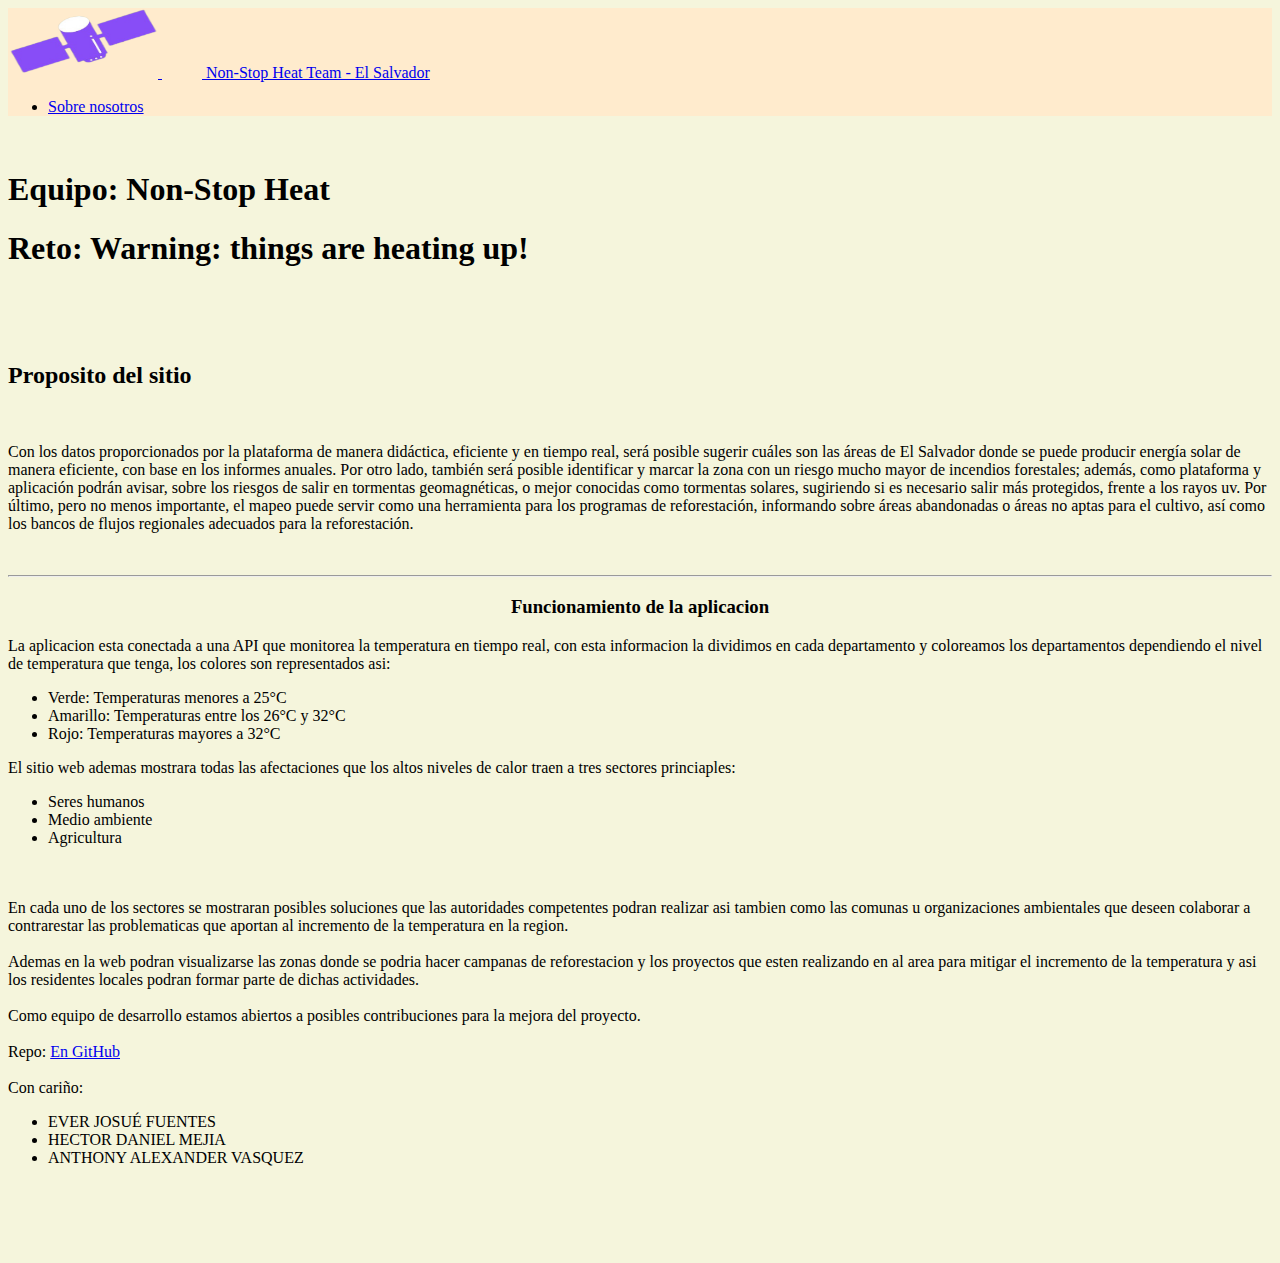
<file: about.html>
<!DOCTYPE html>
<html lang="en">

<head>
    <meta charset="UTF-8">
    <meta http-equiv="X-UA-Compatible" content="IE=edge">
    <meta name="viewport" content="width=device-width, initial-scale=1.0">
    <title>Sobre nosotros</title>
    <link href="https://cdn.jsdelivr.net/npm/bootstrap@5.1.1/dist/css/bootstrap.min.css" rel="stylesheet"
        integrity="sha384-F3w7mX95PdgyTmZZMECAngseQB83DfGTowi0iMjiWaeVhAn4FJkqJByhZMI3AhiU" crossorigin="anonymous">
    <link rel="stylesheet" href="./css/style.css">
</head>

<body>
    <header class="d-flex flex-wrap justify-content-center py-3 mb-4 border-bottom">
        
        <a href="index.html" class="d-flex align-items-center mb-3 mb-md-0 me-md-auto text-dark text-decoration-none">
            <img src="./logo.png" width="150" height="70" alt="" srcset="">
            <svg class="bi me-2" width="40" height="32"><use xlink:href="#bootstrap"></use></svg>
          <span class="fs-4">Non-Stop Heat Team - El Salvador</span>
        </a>
  
        <ul class="nav nav-pills">
          
          <li class="nav-item"><a href="about.html" class="nav-link">Sobre nosotros</a></li>
        </ul>
      </header>
    <div class="container">
        <br>
        <h1><span style="font-weight: 700;">Equipo: </span> Non-Stop Heat</h1>
        <h1><span style="font-weight: 700;">Reto:</span> Warning: things are heating up!</h1>
        <br>
        <br>
        <br>
        <h2>Proposito del sitio</h2>
        <br>
        <p>
            Con los datos proporcionados por la plataforma de manera didáctica, eficiente y en tiempo real, será posible sugerir cuáles son las áreas de El Salvador donde se puede producir energía solar de manera eficiente, con base en los informes anuales. Por otro lado, también será posible identificar y marcar la zona con un riesgo mucho mayor de incendios forestales; además, como plataforma y aplicación podrán avisar, sobre los riesgos de salir en tormentas geomagnéticas, o mejor conocidas como tormentas solares, sugiriendo si es necesario salir más protegidos, frente a los rayos uv. Por último, pero no menos importante, el mapeo puede servir como una herramienta para los programas de reforestación, informando sobre áreas abandonadas o áreas no aptas para el cultivo, así como los bancos de flujos regionales adecuados para la reforestación.
        </p>
        <br>
        <hr>
        <h3>
            <center>Funcionamiento de la aplicacion</center>
        </h3>
        <p>
            La aplicacion esta conectada a una API que monitorea la temperatura en tiempo real, con esta informacion la
            dividimos en cada departamento
            y coloreamos los departamentos dependiendo el nivel de temperatura que tenga, los colores son representados
            asi:
            <br>
            
        <ul>
            <li>Verde: Temperaturas menores a 25°C</li>
            <li>Amarillo: Temperaturas entre los 26°C y 32°C</li>
            <li>Rojo: Temperaturas mayores a 32°C</li>
        </ul>
        El sitio web ademas mostrara todas las afectaciones que los altos niveles de calor traen a tres sectores
        princiaples:
        <ul>
            <li>Seres humanos</li>
            <li>Medio ambiente</li>
            <li>Agricultura</li>
        </ul>
        <br>
        <br>
        En cada uno de los sectores se mostraran posibles soluciones que las autoridades competentes podran realizar asi
        tambien como las comunas u organizaciones ambientales que deseen colaborar a contrarestar las problematicas que
        aportan al incremento de la temperatura en la region.
        <br>
        <br>
        Ademas en la web podran visualizarse las zonas donde se podria hacer campanas de reforestacion y los proyectos
        que esten realizando en al area para mitigar el incremento de la temperatura y asi los residentes locales podran
        formar parte de dichas actividades.

        <br>
        <br>
        Como equipo de desarrollo estamos abiertos a posibles contribuciones para la mejora del proyecto. 

        <br>
        <br>
        Repo: <a target="_blanck" href="https://github.com/AnthonyVas/NASASpaceApp2021">En GitHub</a>

        <br><br>
        Con cariño:
        <ul>
            <li>  EVER JOSUÉ FUENTES</li>
            <li> HECTOR DANIEL MEJIA </li>
            <li>ANTHONY ALEXANDER VASQUEZ</li>
        </ul>

        </p>
        <br><br><br>
        <br>
    </div>
</body>

</html>
</file>
<file: css/style.css>
body {
  background-color: beige;
}
header {
  background-color: blanchedalmond  ;
}
footer{
    height: 200px;
    width: 100%;
}
.map {
  max-width: 1300px !important;
  height: 80vh !important;
  /* margin-right: auto;
  margin-left: auto; */
}

.mapSVG > svg {
  width: 100% !important;
  height: 100% !important;
}

.display-data {
    margin: 0 5% 0 5%;
}
.land
{
    fill: green;
    fill-opacity: 1;
    stroke:white;
    stroke-opacity: 1;
    stroke-width:0.5;
}
.land:hover{
    fill: red;
}

.mainMap{
    display: flex;
    flex-wrap: wrap;
    height: 100% !important;
}
.mapSVG
{
    height: 100%;
    width: 70%;
}
.dataCity{
    width: 30%;
}
.options{
    text-align: center;
}

#myTab{
    justify-content: center !important;
}
/*FOR THE TOOLTIP */
.heyo:hover {
    fill: #CC2929;
    -moz-transition: 0.3s;
    -o-transition: 0.3s;
    -webkit-transition: 0.3s;
    transition: 0.3s;
  }
  
  .enabled {
    /* fill: #21669E; */
    cursor: pointer;
  }
  
  .description {
    pointer-events: none;
    position: absolute;
    font-size: 18px;
    text-align: center;
    background: white;
    padding: 10px 10px 30px 10px;
    z-index: 5;
    height: 30px;
    line-height: 30px;
    margin: 0 auto;
    color: #21669e;
    border-radius: 5px;
    box-shadow: 0 0 0 1px #eee;
    -moz-transform: translateX(-50%);
    -ms-transform: translateX(-50%);
    -webkit-transform: translateX(-50%);
    transform: translateX(-50%);
    display: none;
  }
  .description.active {
    display: block;
  }
  .description:after {
    content: "";
    position: absolute;
    left: 50%;
    top: 100%;
    width: 0;
    height: 0;
    margin-left: -10px;
    border-left: 10px solid transparent;
    border-right: 10px solid transparent;
    border-top: 10px solid white;
  }

/*/FOR THE TOOLTIP */


@media(max-width: 1200px){
  
 }
 @media(max-width: 1098px){
  .mapSVG{
    width: 100%;
  }
  .dataCity{
    width: 100%;
margin-bottom: 10%;  }
 }
 @media(max-width: 720px){
  
 }
 @media(max-width: 480px){
  
 }
</file>
